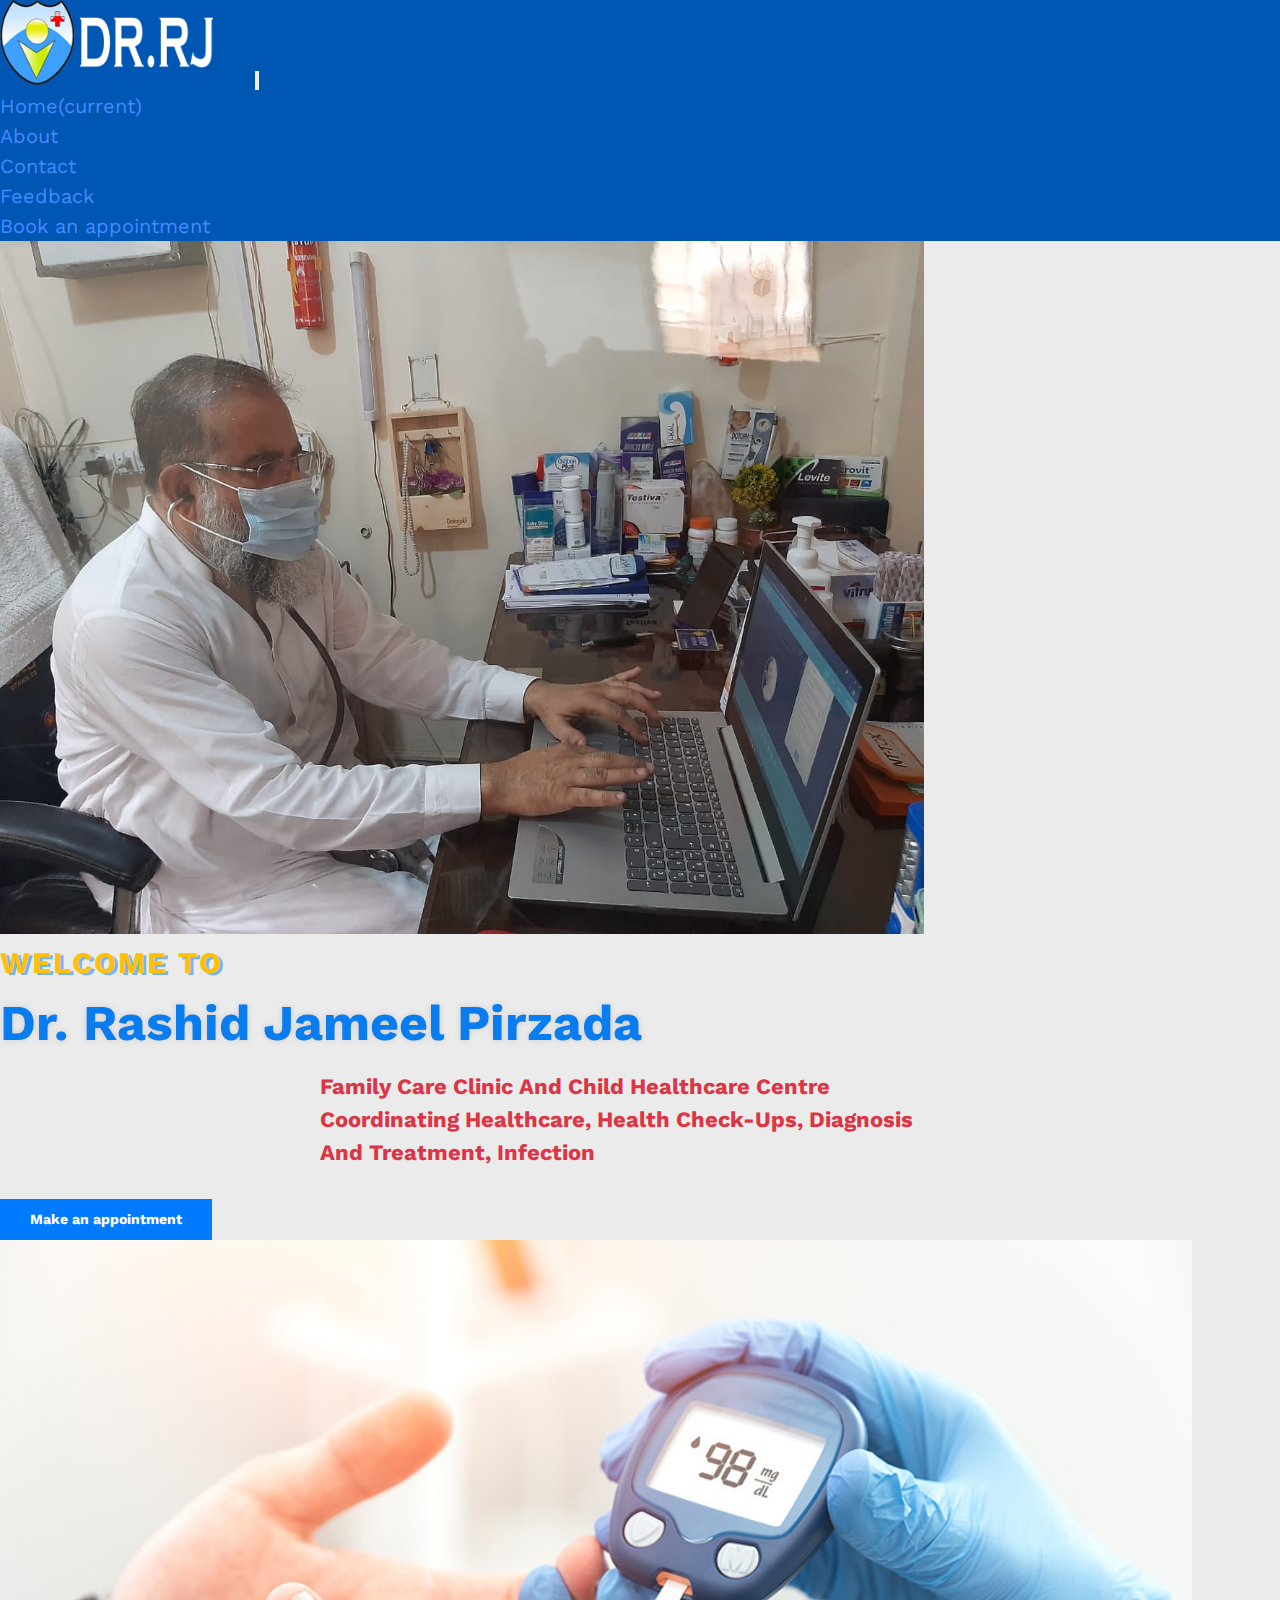
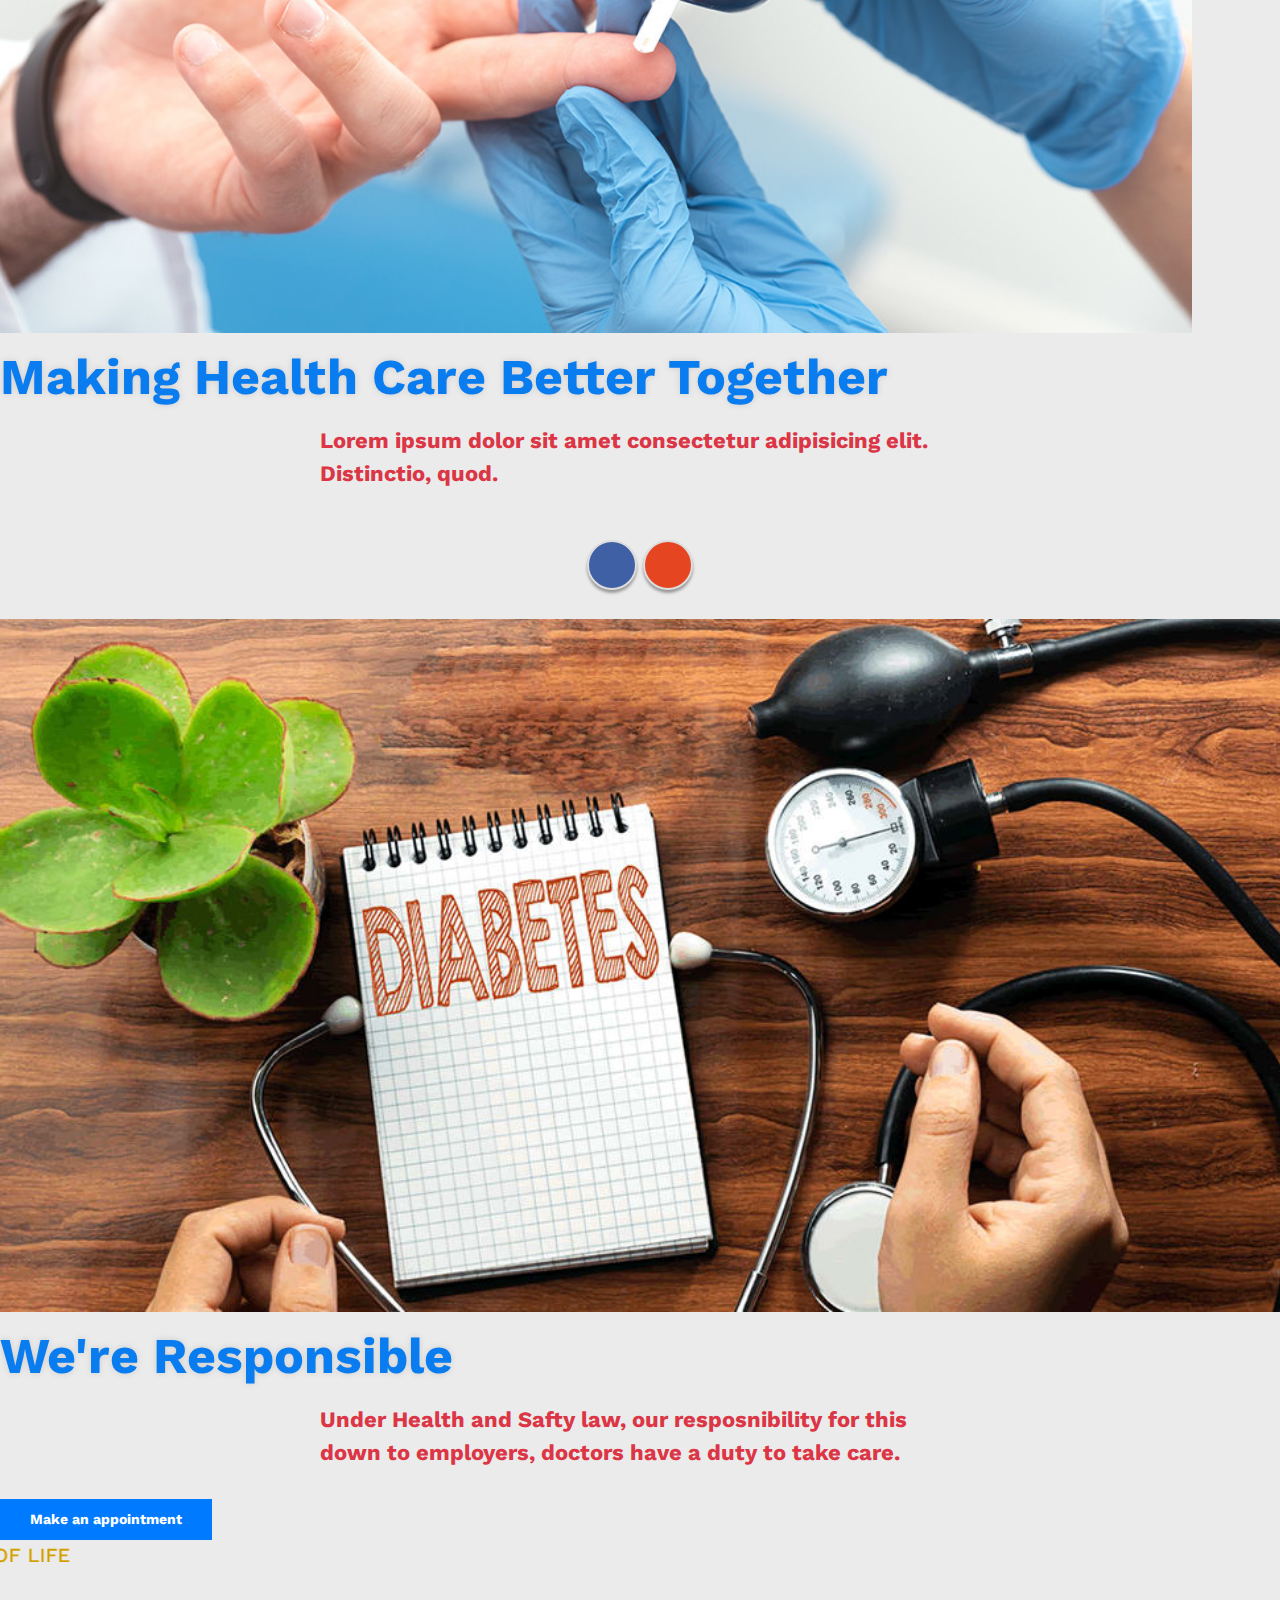
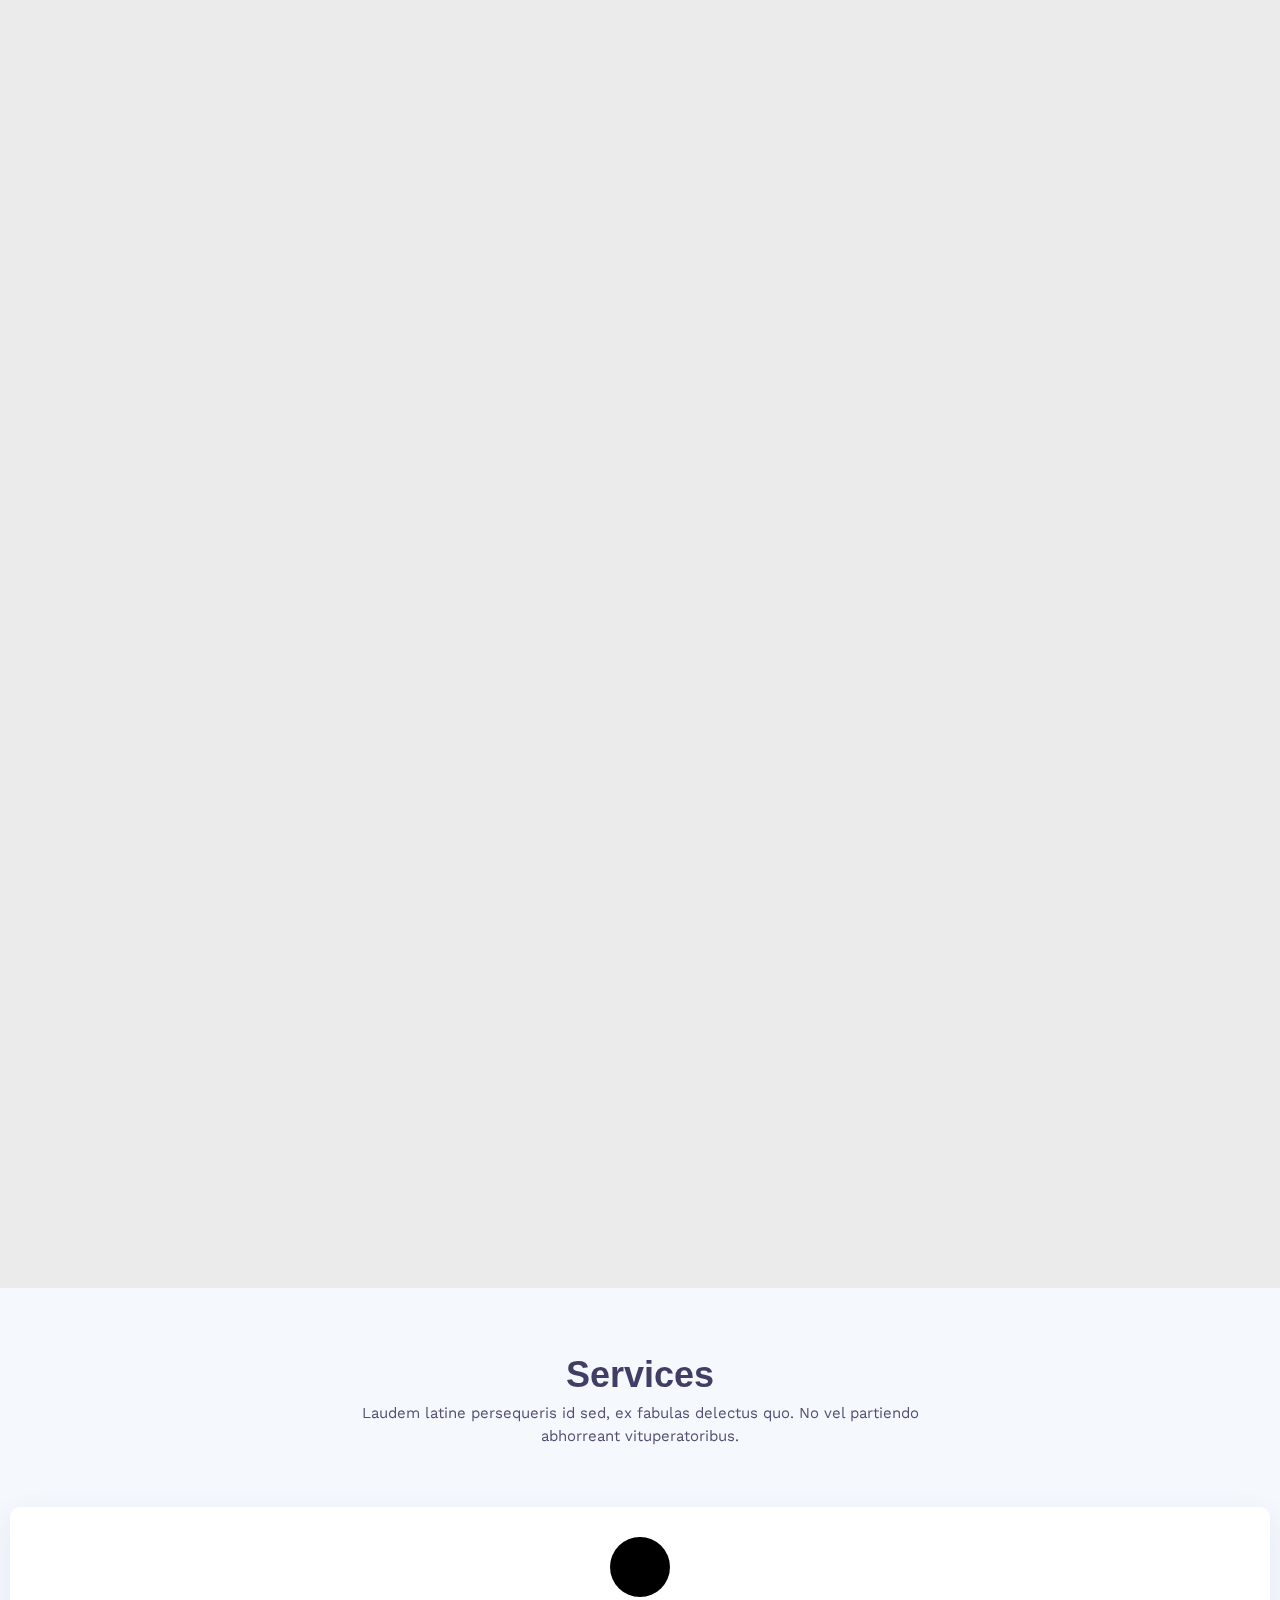
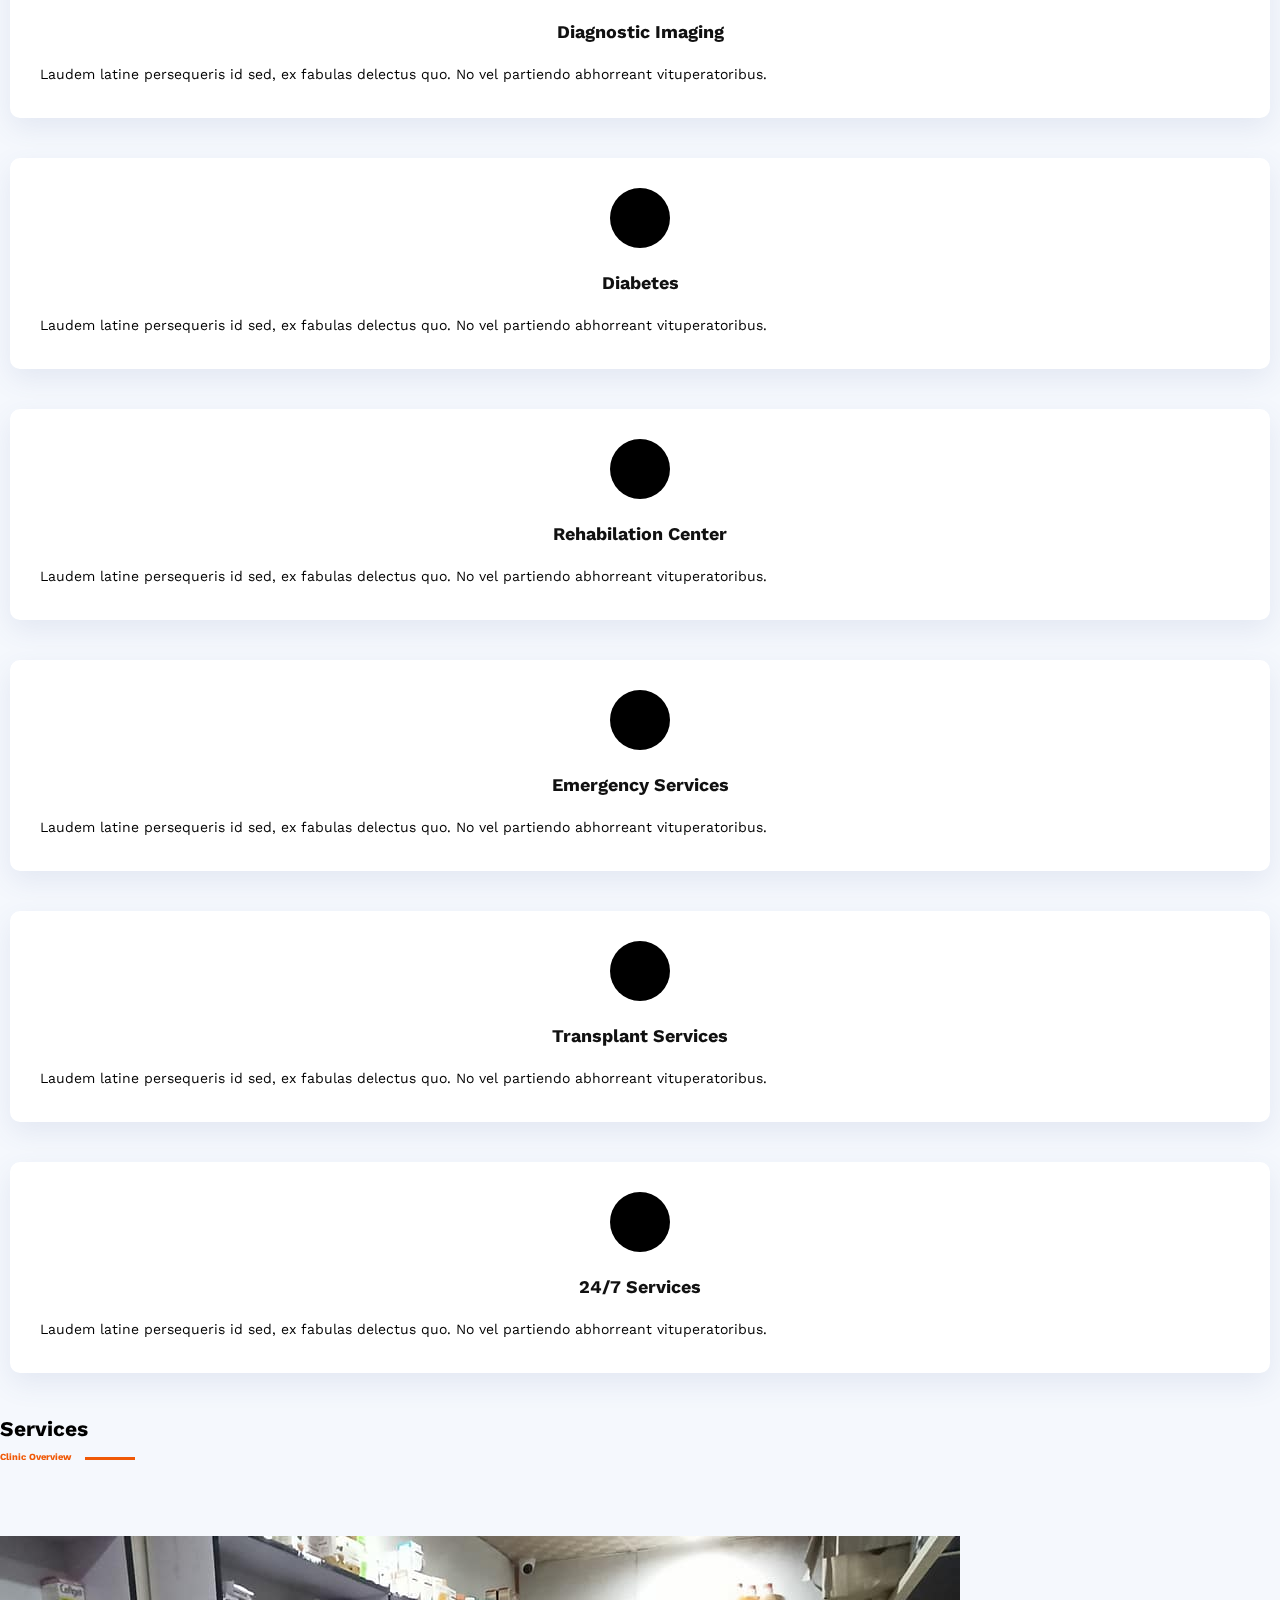
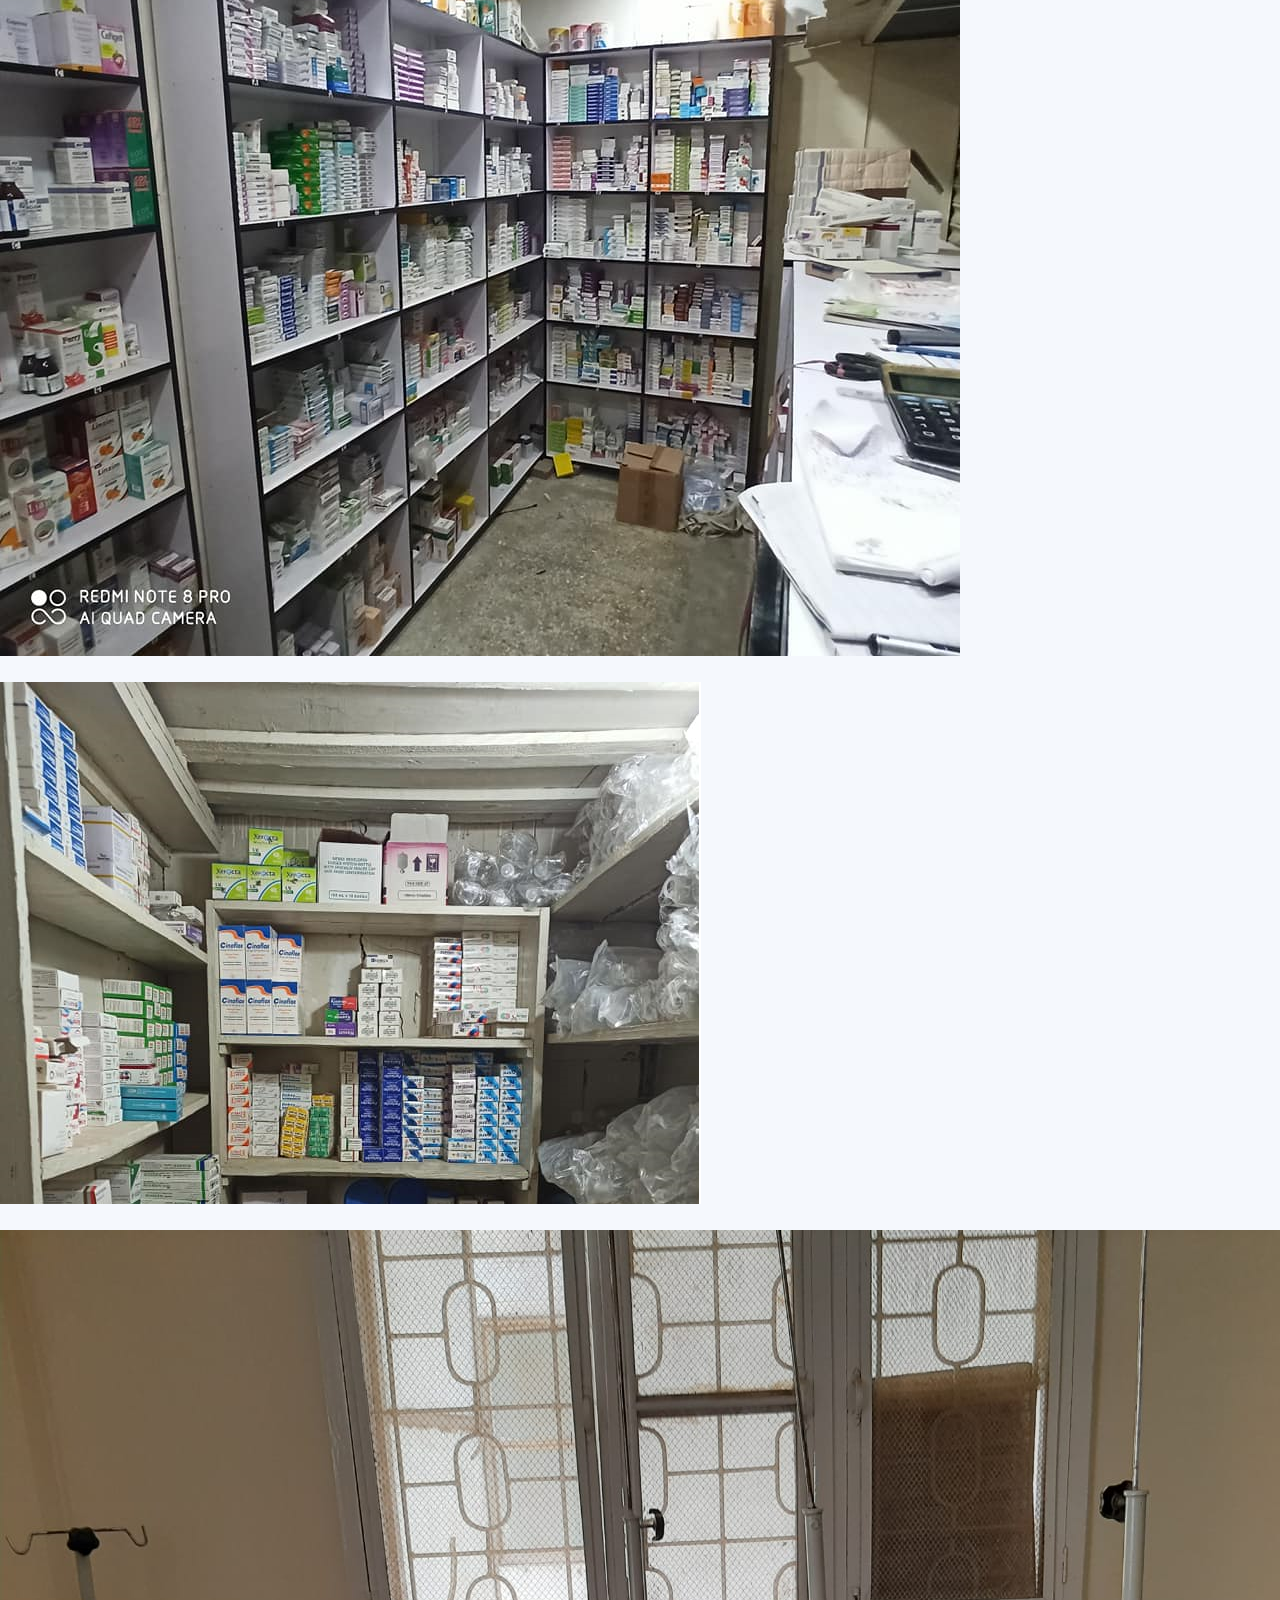
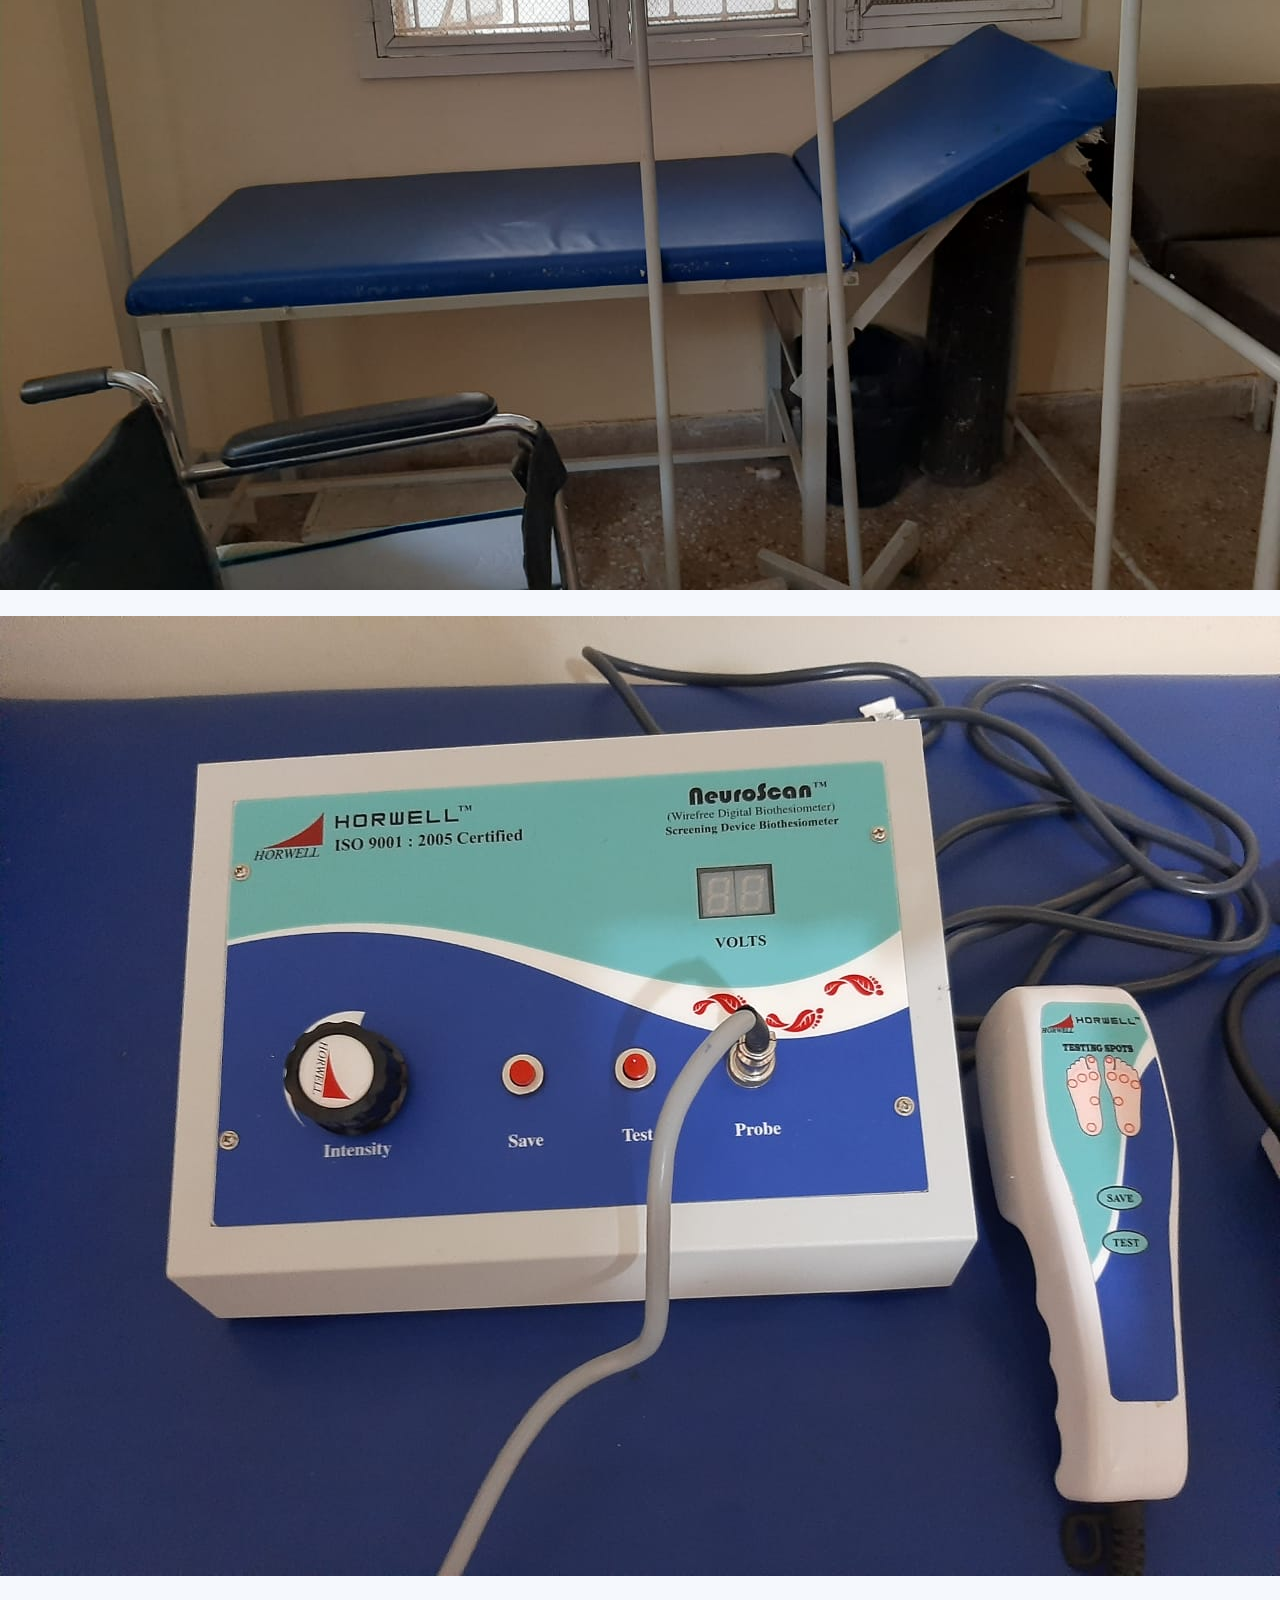
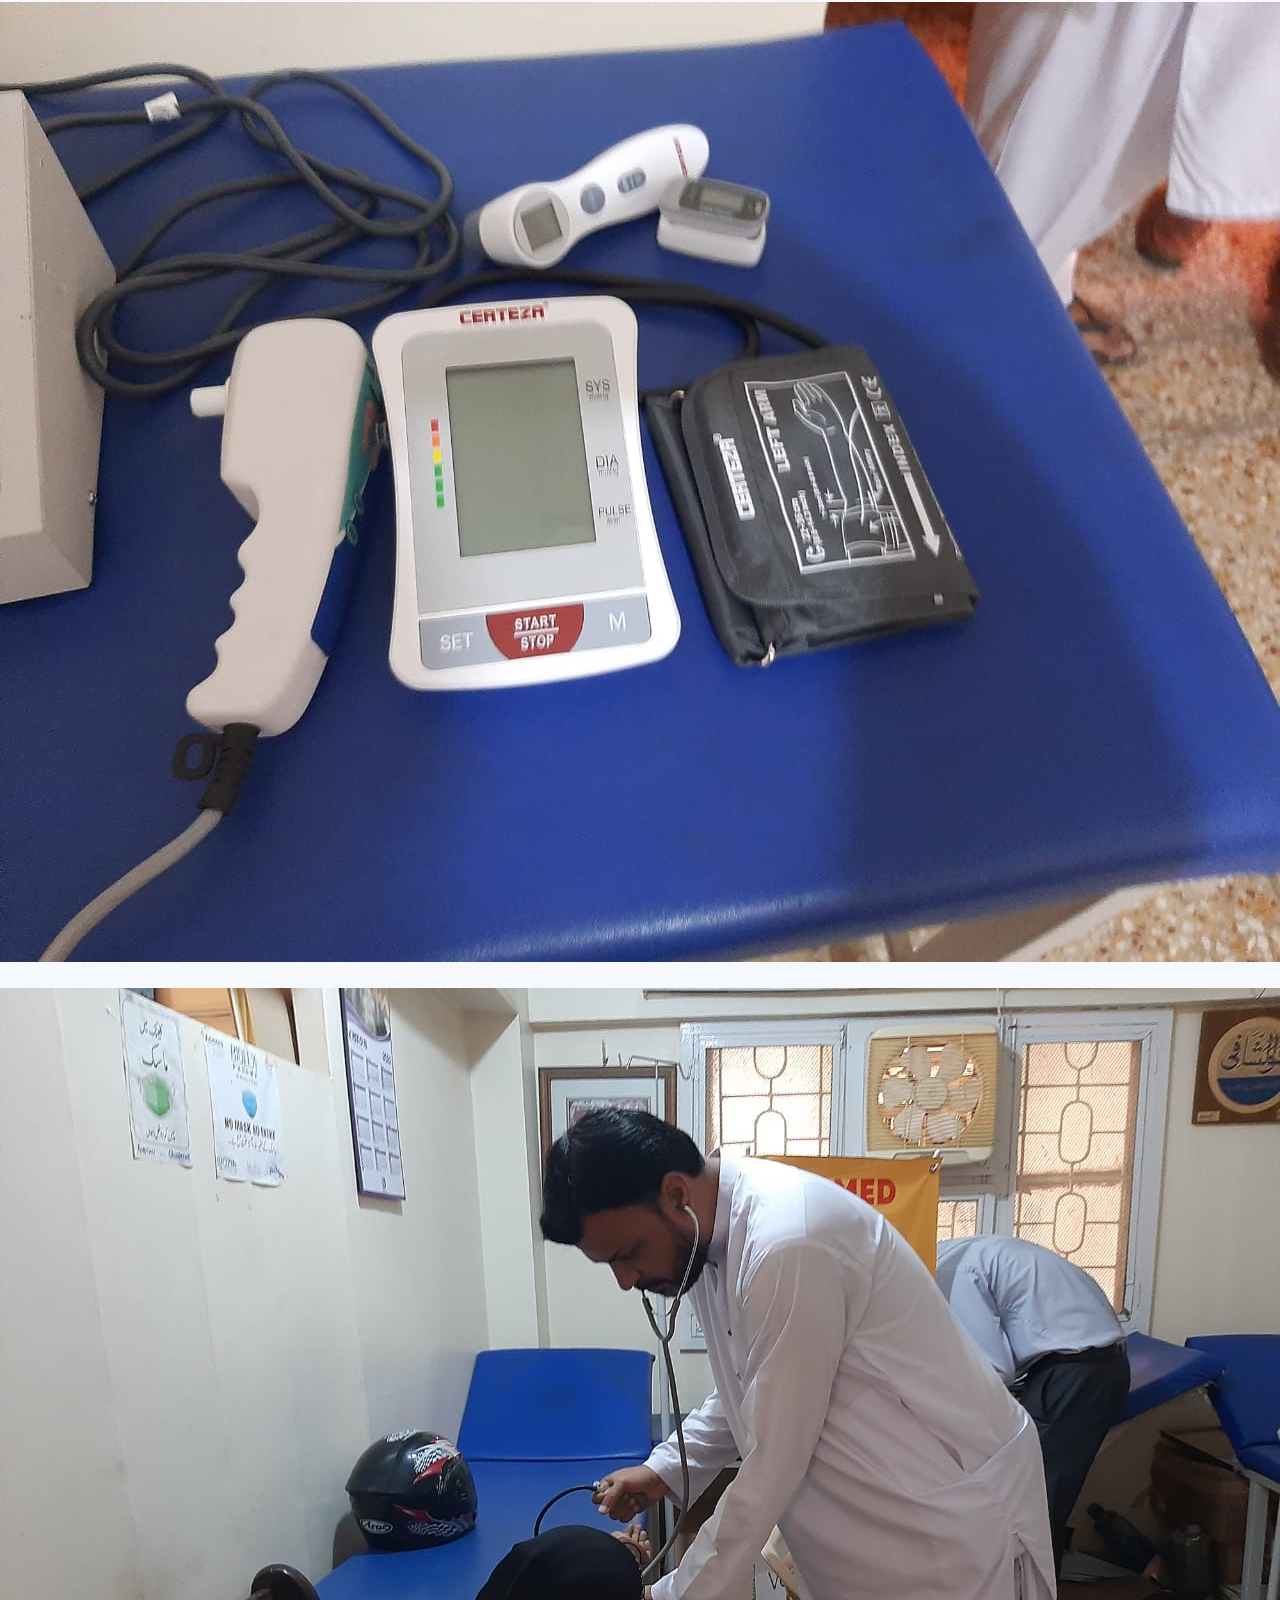
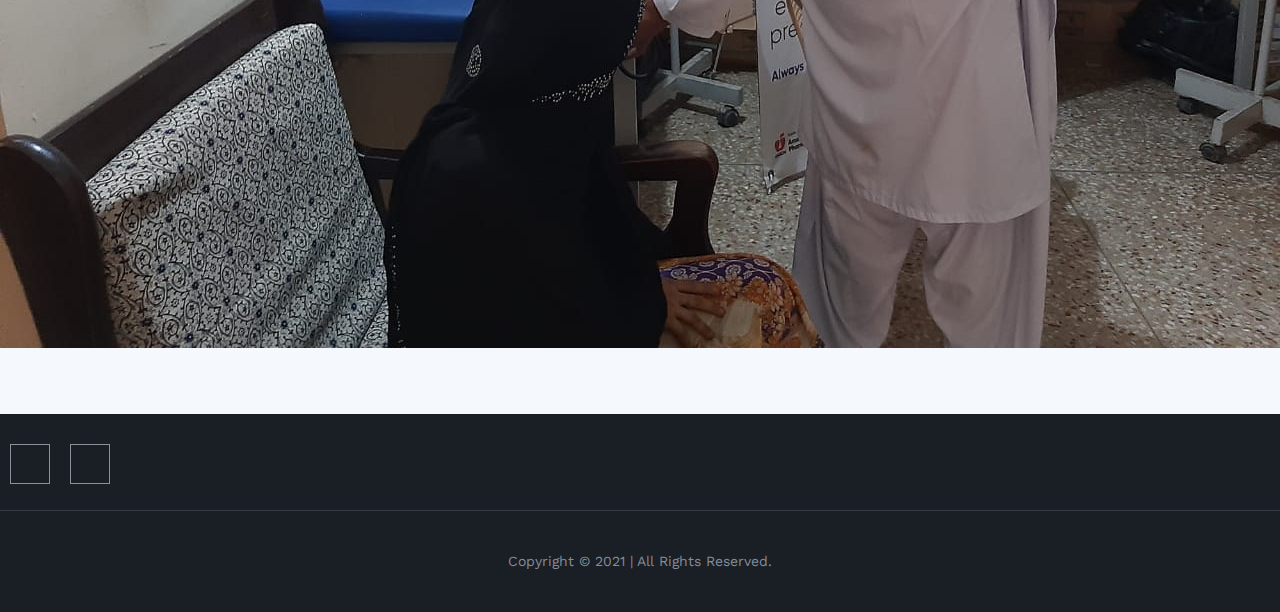
<file: index.html>
<!doctype html>
<html lang="en">
   <head>
      <!-- Required meta tags -->
      <meta charset="utf-8">
      <meta name="viewport" content="width=device-width, initial-scale=1, shrink-to-fit=no">
      <link rel="stylesheet" href="https://cdn.jsdelivr.net/npm/bootstrap@4.5.3/dist/css/bootstrap.min.css" integrity="sha384-TX8t27EcRE3e/ihU7zmQxVncDAy5uIKz4rEkgIXeMed4M0jlfIDPvg6uqKI2xXr2" crossorigin="anonymous">
      <link rel="stylesheet" href="https://pro.fontawesome.com/releases/v5.10.0/css/all.css" integrity="sha384-AYmEC3Yw5cVb3ZcuHtOA93w35dYTsvhLPVnYs9eStHfGJvOvKxVfELGroGkvsg+p" crossorigin="anonymous"/>
      <!-- font awesome -->
      <link rel="stylesheet" href="https://pro.fontawesome.com/releases/v5.10.0/css/all.css" integrity="sha384-AYmEC3Yw5cVb3ZcuHtOA93w35dYTsvhLPVnYs9eStHfGJvOvKxVfELGroGkvsg+p" crossorigin="anonymous"/>
      <!-- Animation -->
      <link href="https://unpkg.com/aos@2.3.1/dist/aos.css" rel="stylesheet">
      <!-- swiper -->
      <link rel="stylesheet" href="https://unpkg.com/swiper/swiper-bundle.min.css"/>
      <link rel="stylesheet" href="style2.css">
      <link rel="stylesheet" href="style.css">
      <link rel="stylesheet" href="footer.css">
      <title>Dr. RJ</title>
   </head>
   <body class="home_page">
      <section id="header">
         <main>
            <!--MDB Navbars-->
            <div class="container custom_container">
            <!--Navbar -->
            <nav class="navbar navbar-expand-lg navbar-dark purple lighten-1">
               <a class="navbar-brand" href="index.html">
               <img src="./img/new_rj_logo.png" alt="logo" class="img-fluid">
               </a>
               <button class="navbar-toggler" type="button" data-toggle="collapse" data-target="#navbarSupportedContent-5" aria-controls="navbarSupportedContent-5" aria-expanded="false" aria-label="Toggle navigation">
               <span class="navbar-toggler-icon"></span>
               </button>
               <div class="collapse navbar-collapse" id="navbarSupportedContent-5">
                  <ul class="navbar-nav mr-auto">
                     <!-- <li class="nav-item">
                        <a class="nav-link" href="#">Technology <span class="sr-only">(current)</span></a>
                        </li>
                        <li class="nav-item active">
                        <a class="nav-link" href="#">Gadgets</a>
                        </li>
                        <li class="nav-item">
                        <a class="nav-link" href="#">Laptops</a>
                        </li>
                        <li class="nav-item dropdown">
                        <a class="nav-link dropdown-toggle" id="navbarDropdownMenuLink-5" data-toggle="dropdown" aria-haspopup="true" aria-expanded="false">Phones 
                            </a>
                        <div class="dropdown-menu dropdown-purple" aria-labelledby="navbarDropdownMenuLink-5">
                            <a class="dropdown-item" href="#">Iphone</a>
                            <a class="dropdown-item" href="#">Android</a>
                            <a class="dropdown-item" href="#">Windows</a>
                        </div>
                        </li> -->
                  </ul>
                  <ul class="navbar-nav ml-auto nav-flex-icons">
                     <li class="nav-item active">
                        <a class="nav-link" href="index.html">Home<span class="sr-only">(current)</span></a>
                     </li>
                     <li class="nav-item">
                        <a class="nav-link" href="about.html">About</a>
                     </li>
                     <li class="nav-item">
                        <a class="nav-link" href="contact.html">Contact</a>
                     </li>
                     <li class="nav-item">
                        <a class="nav-link" href="feedback.html">Feedback</a>
                     </li>
                     <li class="nav-item">
                        <a class="nav-link" href="appointment.html">Book an appointment</a>
                     </li>
                  </ul>
               </div>
            </nav>
         </main>
      </section>
      <section id="section-one">
         <div class="container custom_container">
            <div class="row">
               <div class="col-md-12">
                  <div id="carouselExampleCaptions" class="carousel slide" data-ride="carousel">
                     <ol class="carousel-indicators">
                        <li data-target="#carouselExampleCaptions" data-slide-to="0" class="active"></li>
                        <li data-target="#carouselExampleCaptions" data-slide-to="1"></li>
                        <li data-target="#carouselExampleCaptions" data-slide-to="2"></li>
                     </ol>
                     <div class="carousel-inner">
                        <div class="carousel-item active">
                           <img src="./img/img4.jpeg" class="d-block w-100" alt="...">
                           <div class="carousel-caption d-none d-md-block">
                              <p class="welcome-sec-1">Welcome To</p>
                              <h2 class="sect1-dr-clinic">Dr. Rashid Jameel Pirzada</h2>
                              <h2 class="sec1-title-one">Family Care Clinic And Child Healthcare Centre Coordinating Healthcare, Health Check-Ups, Diagnosis And Treatment, Infection</h2>
                              <a href="appointment.html" class="btn appointment-btn">Make an appointment</a>
                           </div>
                        </div>
                        <div class="carousel-item">
                           <img src="./img/diabetes.jpeg" class="d-block w-100" alt="...">
                           <div class="carousel-caption d-none d-md-block">
                              <h2 class="sect1-dr-clinic">Making Health Care Better Together</h2>
                              <h2 class="sec1-title-one">
                              Lorem ipsum dolor sit amet consectetur adipisicing elit. Distinctio, quod.
                              <h2>
                              <div id="social">
                                 <a class="facebookBtn smGlobalBtn" href="https://www.facebook.com/Family-Care-Clinic-And-Child-Healthcare-Centre-102858034810116/" target="_blank"><i class="fab fa-facebook-f"></i></a>
                                 <a class="googleplusBtn smGlobalBtn" href="#"><i class="fab fa-google-plus-g"></i></a>
                              </div>
                           </div>
                        </div>
                        <div class="carousel-item">
                           <img src="./img/Double-Diabetes.jpg" class="d-block w-100" alt="...">
                           <div class="carousel-caption d-none d-md-block">
                              <h2 class="sect1-dr-clinic">We're Responsible</h2>
                              <h2 class="sec1-title-one">Under Health and Safty law, our resposnibility for this down to employers, doctors have a duty to take care.</h2>
                              <a href="appointment.html" class="btn appointment-btn">Make an appointment</a>
                           </div>
                        </div>
                     </div>
                     <!-- <a class="carousel-control-prev" href="#carouselExampleCaptions" role="button" data-slide="prev">
                        <span class="carousel-control-prev-icon" aria-hidden="true"></span>
                        <span class="sr-only">Previous</span>
                        </a>
                        <a class="carousel-control-next" href="#carouselExampleCaptions" role="button" data-slide="next">
                        <span class="carousel-control-next-icon" aria-hidden="true"></span>
                        <span class="sr-only">Next</span>
                        </a> -->
                  </div>
               </div>
               <!-- <div class="col-md-12">
                  <div class="sec-1-main-heading" data-aos="fade-right">
                    <p class="welcome-sec-1">Welcome To</p>
                    <h2 class="sect1-dr-clinic">Dr. Rashid Jameel Pirzada</h2>
                      <h2 class="sec1-title-one">Family Care Clinic And Child Healthcare Centre Coordinating Healthcare, Health Check-Ups, Diagnosis And Treatment, Infection</h2>
                      <a href="#!" class="btn appointment-btn" data-toggle="modal" data-target="#largeModal">Make an appointment</a>
                      
                  </div>
                  </div> -->
               <!-- <div class="col-md-6">
                  <div class="sec-1-img" data-aos="fade-left">
                      <img src="./img/Dr-R-img.png" alt="" class="img-fluid">
                  </div>
                  </div> -->
            </div>
         </div>
      </section>
      <marquee width="100%" direction="right" height="50px" class="marq">
         DEVEOTED TO IMPROVE THE QUALITY OF LIFE
      </marquee>
      <section id="tele_health">
         <div class="container">
            <div class="row">
               <div class="col-md-12">
                  <div class="tele_texts" data-aos="flip-left"
                  data-aos-easing="ease-out-cubic"
                  data-aos-duration="2000">
                     <h2>Welcome to <span>TELEHEALTH</span></h2>
                     <p class="tele_para">Lorem ipsum dolor sit amet consectetur adipisicing elit. Labore beatae explicabo recusandae minus voluptatem? Consectetur aut reprehenderit ipsa quisquam. Nulla enim debitis error at unde, nemo aut recusandae expedita rem?</p>
                  </div>
               </div>
            </div>
         </div>
      </section>
      <section id="about-sect" data-aos="fade-up">
         <div class="container">
            <div class="row">
               <div class="col-md-12">
                  <h2 class="all-title-text">About</h2>
               </div>
            </div>
            <div class="row">
               <div class="col-md-6">
                  <div class="about-img" data-aos="fade-down"
                     data-aos-easing="linear"
                     data-aos-duration="3000">
                     <img src="./img/about-2.jpeg" alt="" class="img-fluid" data-aos="fade-up"
                        data-aos-easing="linear"
                        data-aos-duration="3000">
                  </div>
               </div>
               <div class="col-md-6">
                  <div class="about-p">
                     <p>Dr. Rashid Jameel Pirzada is a consultant General Practitioner. He is having over 9 year(s) of experience in the field of General Practitioner and practices at Green Clinic Telemedicine Unit. Field of interest includes Coordinating Healthcare, Health Check-Ups, Diagnosis And Treatment, Infection, Nutrition Advice.</p>
                  </div>
               </div>
            </div>
         </div>
      </section>
      <section class="services section-bg" id="services">
         <div class="container">
            <header class="section-header">
               <h3>Services</h3>
               <p>Laudem latine persequeris id sed, ex fabulas delectus quo. No vel partiendo abhorreant vituperatoribus.</p>
            </header>
            <div class="row">
               <div class="col-md-6 col-lg-4">
                  <div class="box">
                     <div class="icon" style="background: #000;">
                        <i class="fas fa-eye" style="color: #c59c35; font-size: 35px; "></i>
                     </div>
                     <h4 class="title"><a href="">Diagnostic Imaging</a></h4>
                     <p class="description">Laudem latine persequeris id sed, ex fabulas delectus quo. No vel partiendo abhorreant vituperatoribus.</p>
                  </div>
               </div>
               <div class="col-md-6 col-lg-4">
                  <div class="box">
                     <div class="icon" style="background: #000;">
                        <i class="fas fa-stethoscope" style="color: #c59c35; font-size: 35px; "></i>
                     </div>
                     <h4 class="title"><a href="">Diabetes</a></h4>
                     <p class="description">Laudem latine persequeris id sed, ex fabulas delectus quo. No vel partiendo abhorreant vituperatoribus.</p>
                  </div>
               </div>
               <div class="col-md-6 col-lg-4">
                  <div class="box">
                     <div class="icon" style="background: #000;">
                        <i class="fas fa-medkit" style="color: #c59c35;font-size: 35px;"></i>
                     </div>
                     <h4 class="title"><a href="">Rehabilation Center</a></h4>
                     <p class="description">Laudem latine persequeris id sed, ex fabulas delectus quo. No vel partiendo abhorreant vituperatoribus.</p>
                  </div>
               </div>
               <div class="col-md-6 col-lg-4">
                  <div class="box">
                     <div class="icon" style="background: #000;">
                        <i class="fas fa-ambulance" style="color: #c59c35; font-size: 35px;"></i>
                     </div>
                     <h4 class="title"><a href="">Emergency Services</a></h4>
                     <p class="description">Laudem latine persequeris id sed, ex fabulas delectus quo. No vel partiendo abhorreant vituperatoribus.</p>
                  </div>
               </div>
               <div class="col-md-6 col-lg-4">
                  <div class="box">
                     <div class="icon" style="background: #000;">
                        <i class="fas fa-tint" style="color:#c59c35; font-size: 35px;"></i>
                     </div>
                     <h4 class="title"><a href="">Transplant Services</a></h4>
                     <p class="description">Laudem latine persequeris id sed, ex fabulas delectus quo. No vel partiendo abhorreant vituperatoribus.</p>
                  </div>
               </div>
               <div class="col-md-6 col-lg-4">
                  <div class="box">
                     <div class="icon" style="background: #000;">
                        <i class="far fa-clock" style="color: #c59c35; font-size: 35px;"></i>
                     </div>
                     <h4 class="title"><a href="">24/7 Services</a></h4>
                     <p class="description">Laudem latine persequeris id sed, ex fabulas delectus quo. No vel partiendo abhorreant vituperatoribus.</p>
                  </div>
               </div>
            </div>
            <div class="row">
               <div class="col-lg-12">
                  <section class="blog">
                     <div class="container">
                        <!-- header of section -->
                        <div class="blog-head text-center">
                           <h2>Services</h2>
                           <h6>Clinic Overview</h6>
                        </div>
                        <!-- blog items -->
                        <div class="row">
                           <div class="col-md-6 col-lg-4">
                              <div class="blog_item animated wow fadeIn">
                                 <img src="./img/service2.jpg" alt="">
                                 <div class="overlay top-overlay">
                                    <div class="text">Medical Store Service</div>
                                 </div>
                              </div>
                           </div>
                           <div class="col-md-6 col-lg-4">
                              <div class="blog_item animated wow fadeIn">
                                 <img src="./img/service01.png" alt="">
                                 <div class="overlay bottom-overlay">
                                    <div class="text">You can perchase all the medicines at a discounted price.</div>
                                 </div>
                              </div>
                           </div>
                           <div class="col-md-6 col-lg-4">
                              <div class="blog_item animated wow fadeIn">
                                 <img src="./img/service03.jpeg" alt="">
                                 <div class="overlay right-overlay">
                                    <div class="text">Telehealth Medical Store Services</div>
                                 </div>
                              </div>
                           </div>
                           <div class="col-md-6 col-lg-4">
                              <div class="blog_item animated wow fadeIn">
                                 <img src="./img/service3.jpeg" alt="">
                                 <div class="overlay left-overlay">
                                    <div class="text">We have restocked our pharmacy within the clinic in order to facilitate you.</div>
                                 </div>
                              </div>
                           </div>
                           <div class="col-md-6 col-lg-4">
                              <div class="blog_item animated wow fadeIn">
                                 <img src="./img/img9.jpeg" alt="">
                                 <div class="overlay fade-overlay">
                                    <div class="text">Telehealth Medical Store Services</div>
                                 </div>
                              </div>
                           </div>
                           <div class="col-md-6 col-lg-4">
                              <div class="blog_item animated wow fadeIn">
                                 <img src="./img/service5.jpeg" alt="">
                                 <div class="overlay title-overlay">
                                    <div class="text">Telehealth Medical Store Services</div>
                                 </div>
                              </div>
                           </div>
                        </div>
                     </div>
                  </section>
               </div>
            </div>
         </div>
      </section>

      <section class="contact-area" id="contact">
        <div class="container">
            <div class="row">
                <div class="col-lg-6 offset-lg-3">
                    <div class="contact-content text-center">

                        <div class="contact-social">
                            <ul>
                                <li><a class="hover-target" href="https://www.facebook.com/Family-Care-Clinic-And-Child-Healthcare-Centre-102858034810116/"><i class="fab fa-facebook-f"></i></a></li>
                                <li><a class="hover-target" href=""><i class="fab fa-google-plus-g"></i></a></li>
      
    
                            </ul>
                        </div>
                    </div>
                </div>
            </div>
        </div>
    </section>
    <!-- =============== 1.9 Contact Area End ====================-->
    <!-- =============== 1.9 Footer Area Start ====================-->
    <footer>
        <p>Copyright &copy; 2021 | All Rights Reserved.</p>
    </footer>
      <!-- <footer id="footer">
         <div class="container">
            <div class="row">
               <div class="col-md-4 col-lg-4 col-xl-4 col-sm-12 col-xs-12">
                  <div class="ft-logo">
                     <a href="#!">
                     <img src="./img/new_rj_logo.png" alt="logo" class="img-fluid">
                     </a>
                  </div>
               </div>
               <div class="col-md-4 col-lg-4 col-xl-4 col-sm-12 col-xs-12">
                  <div class="ft_inner">
                     <h4 class="ft_title">About</h4>
                     <a href="#about-sect">about us</a>
                     <h4 class="ft_title">Useful links</h4>
                     <a href="#services-sect">Services</a>
                  </div>
               </div>
               <div class="col-md-4 col-lg-4 col-xl-4 col-sm-12 col-xs-12">
                  <div class="ft_inner">
                     <h4 class="ft_title">Contact With Us</h4>
                     <h6>Email</h6>
                     <p>xyz@gmail.com</p>
                     <h6>Phone</h6>
                     <p>0322-2195600</p>
                  </div>
               </div>
            </div>
            <div class="row rw-2ft">
               <div class="col-md-4 col-lg-4 col-xl-4 col-sm-12 col-xs-12">
                  <div class="ft_inner">
                     <h4 class="ft_title">Appointment</h4>
                     <a href="#!">Book an appointment</a>
                  </div>
               </div>
               <div class="col-md-4 col-lg-4 col-xl-4 col-sm-12 col-xs-12">
                  <div class="ft-social">
                     <h4 class="ft_title">Social links</h4>
                     <a href="#!"><i class="fab fa-facebook"></i></a>
                     <a href="#!"><i class="fab fa-whatsapp-square"></i></a>
                     <a href="#!"><i class="fas fa-envelope"></i></a>
                  </div>
               </div>
               <div class="col-md-4 col-lg-4 col-xl-4 col-sm-12 col-xs-12">
                  <div class="ft-address">
                     <p><i class="fas fa-map-marker-alt"></i>
                        B-12/8, Jauhar Square, Gulistan-e-Jauhar, Karachi-75290
                     </p>
                  </div>
               </div>
            </div>
            <div class="row copy-right">
               <div class="col-md-12">
                  <p>&copy; Copyright 2021 </p>
               </div>
            </div>
         </div>
      </footer> -->
      <script src="https://code.jquery.com/jquery-3.5.1.slim.min.js" integrity="sha384-DfXdz2htPH0lsSSs5nCTpuj/zy4C+OGpamoFVy38MVBnE+IbbVYUew+OrCXaRkfj" crossorigin="anonymous"></script>
      <script src="https://cdn.jsdelivr.net/npm/bootstrap@4.5.3/dist/js/bootstrap.bundle.min.js" integrity="sha384-ho+j7jyWK8fNQe+A12Hb8AhRq26LrZ/JpcUGGOn+Y7RsweNrtN/tE3MoK7ZeZDyx" crossorigin="anonymous"></script>
      <script src="https://unpkg.com/aos@2.3.0/dist/aos.js"></script>
      <script>
         AOS.init({
         duration: 1200,
         })
      </script>
   </body>
</html>
</file>
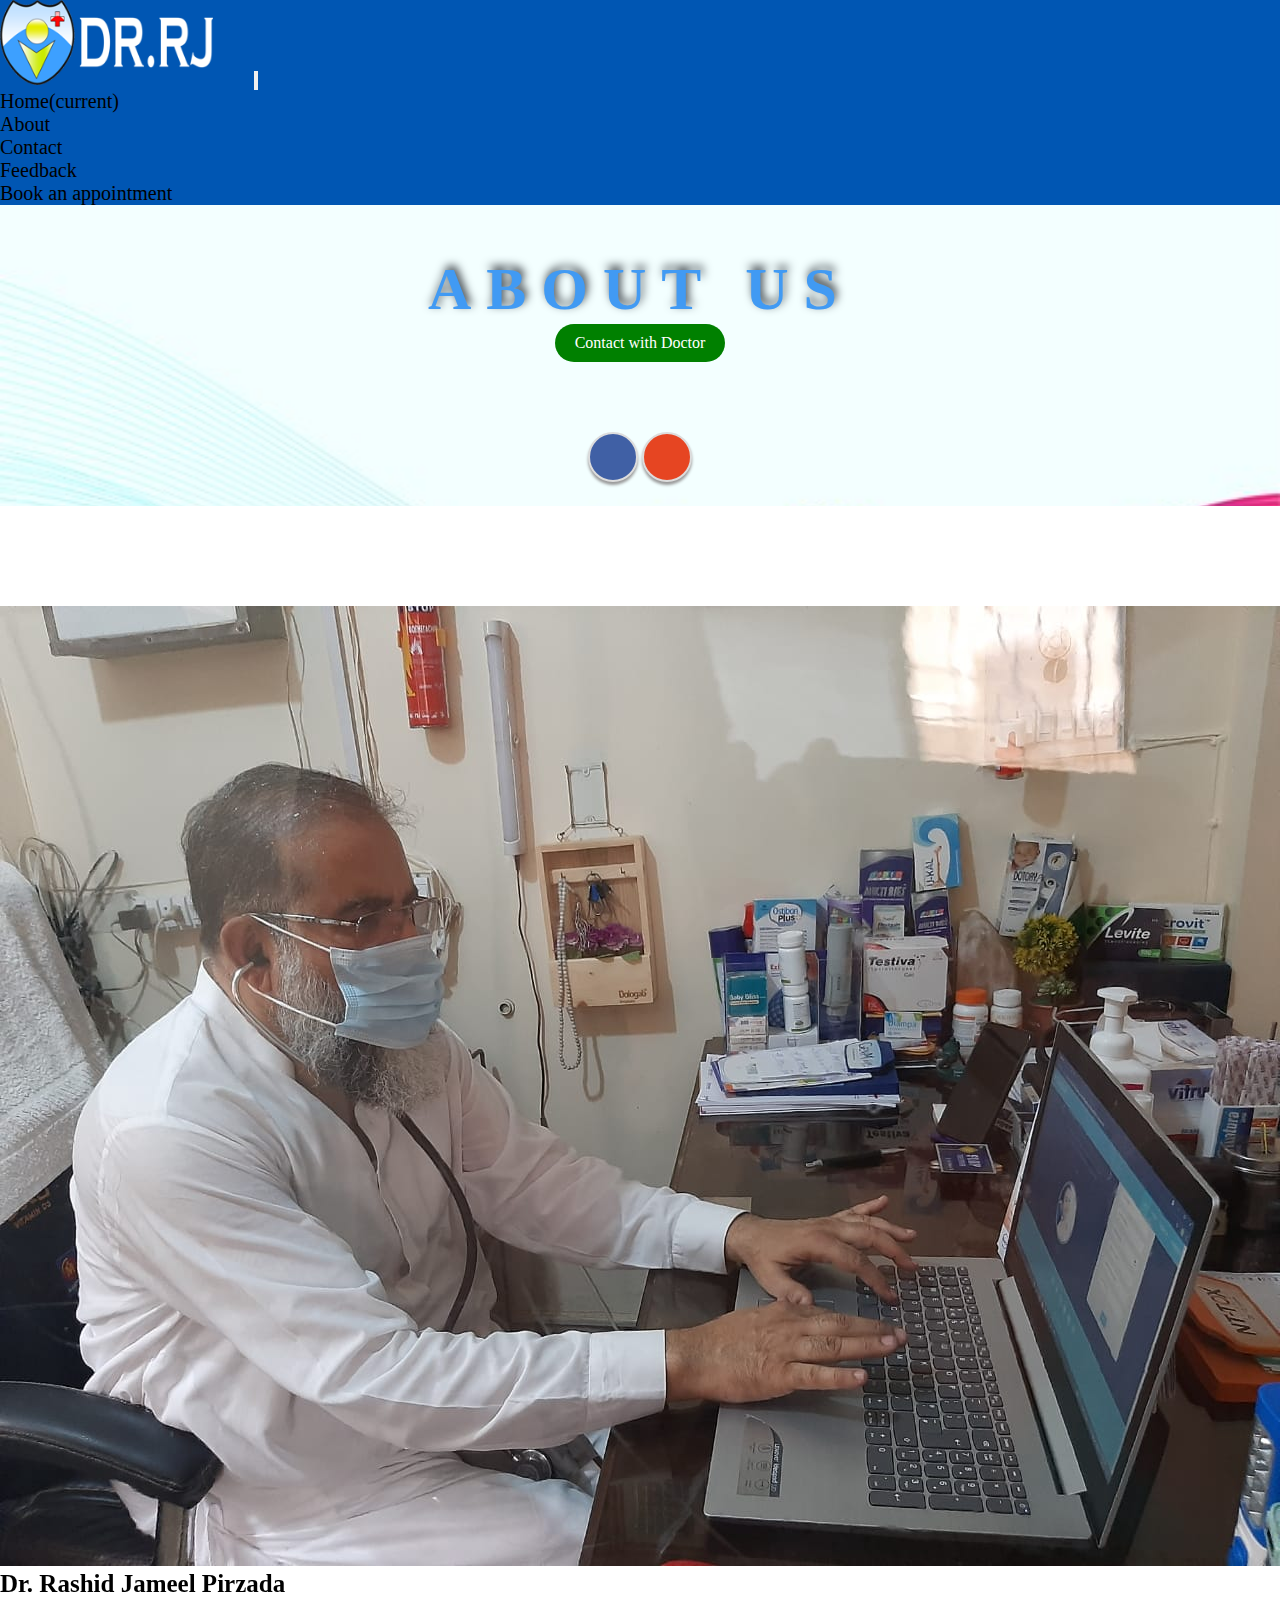
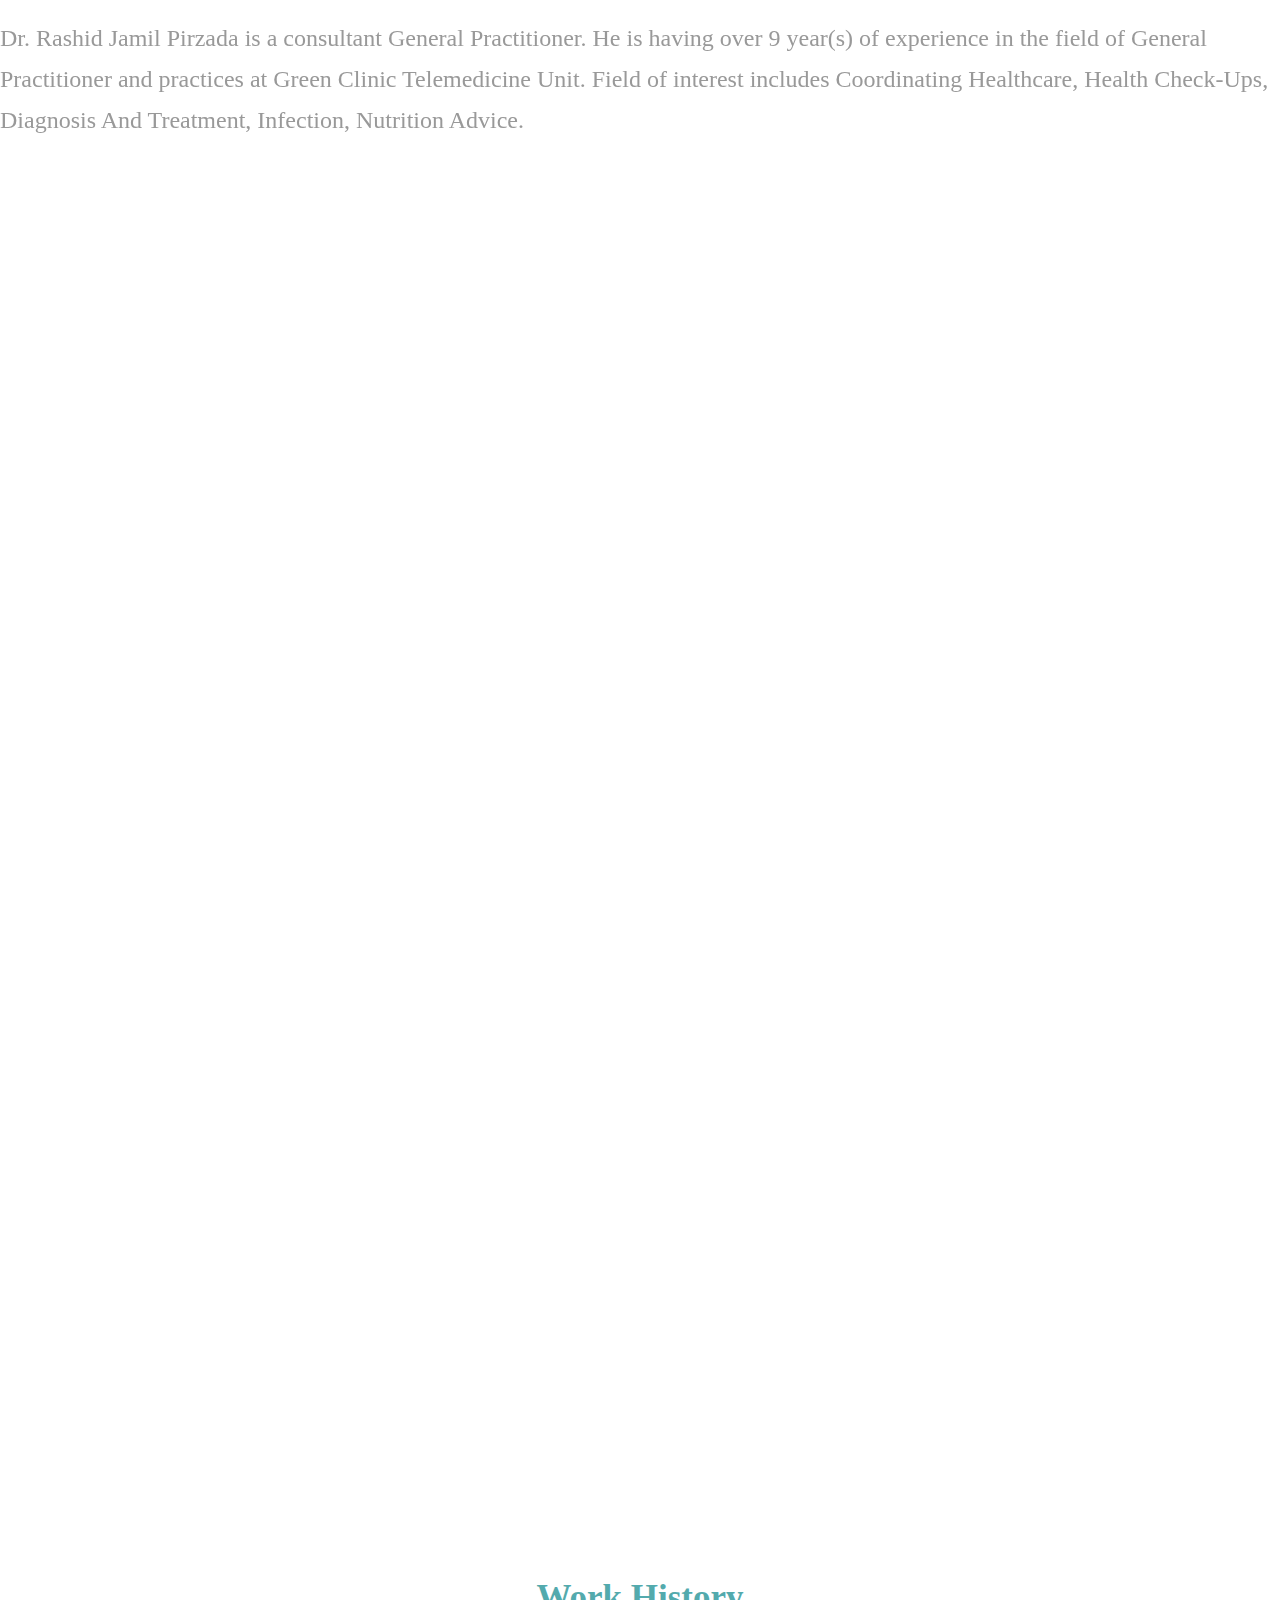
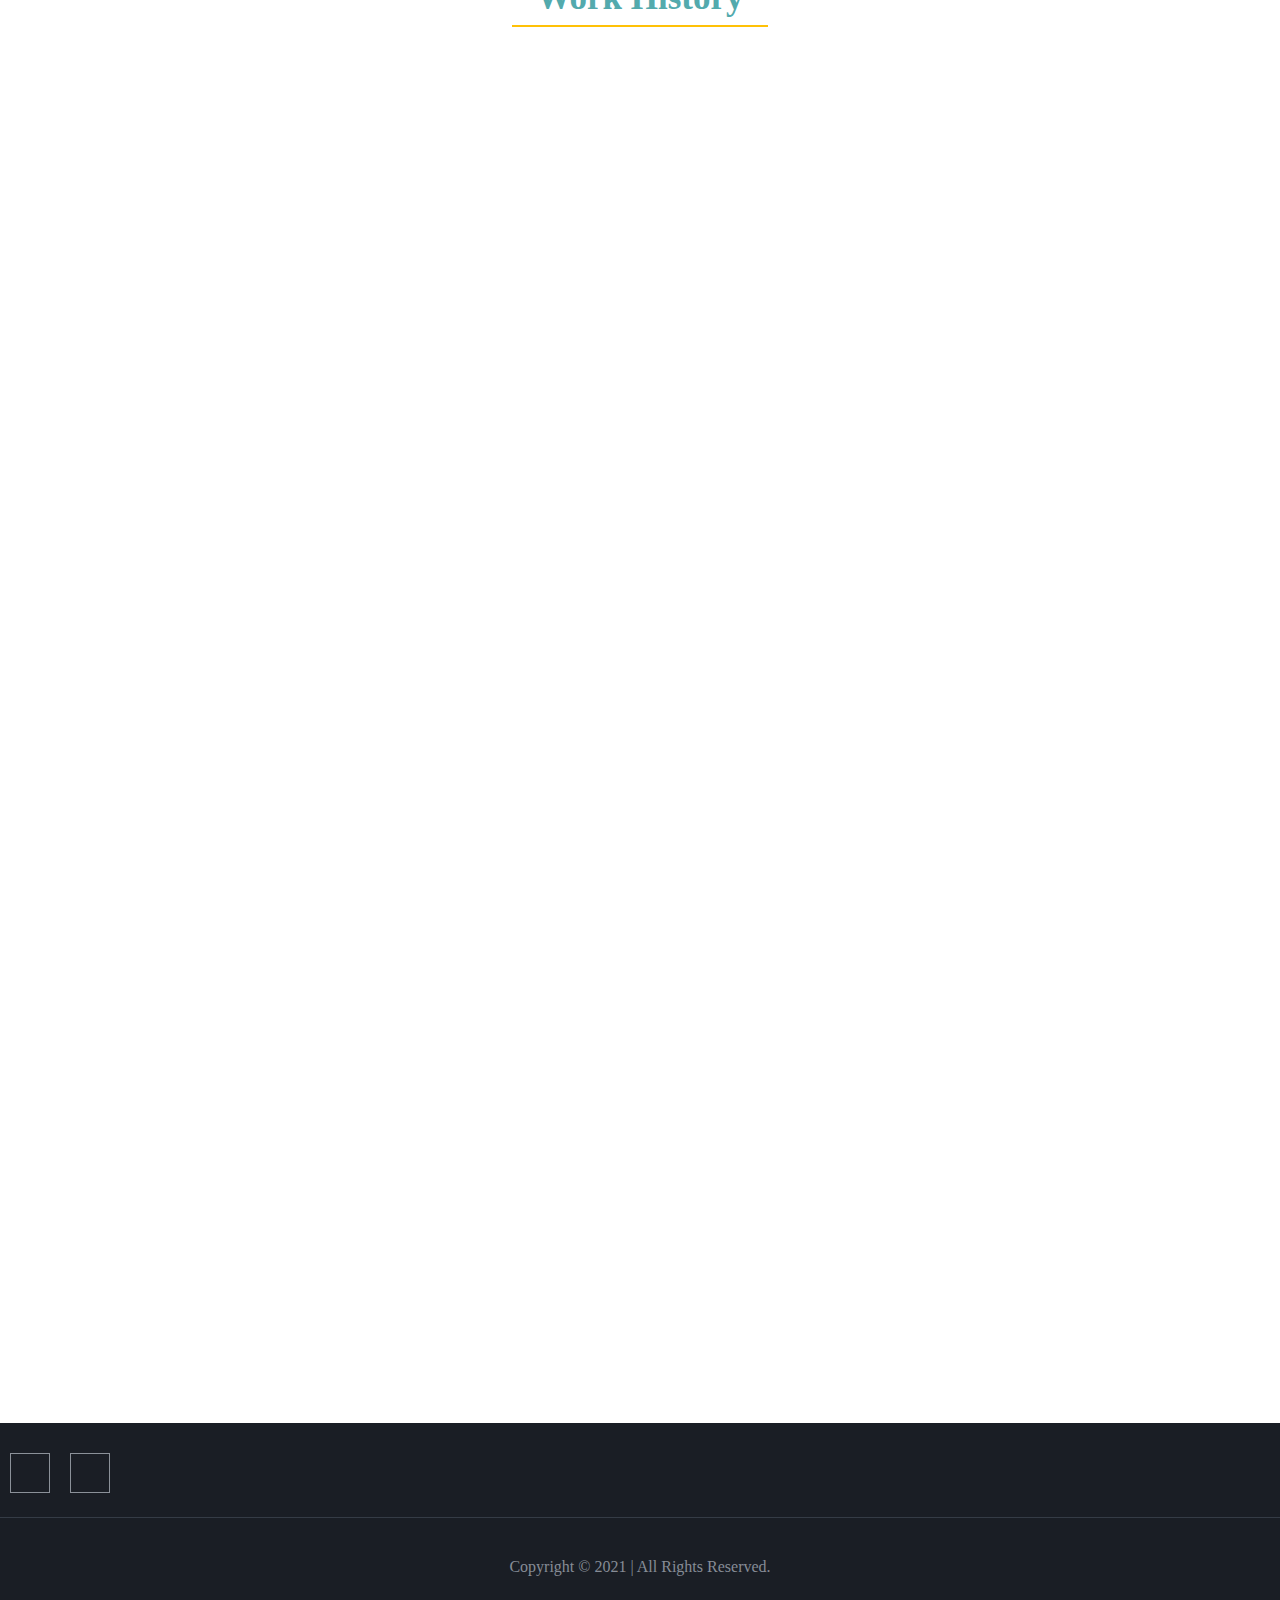
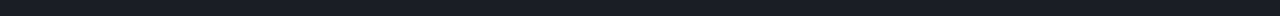
<file: about.html>
<!doctype html>
<html lang="en">
   <head>
      <!-- Required meta tags -->
      <meta charset="utf-8">
      <meta name="viewport" content="width=device-width, initial-scale=1, shrink-to-fit=no">
      <link rel="stylesheet" href="https://cdn.jsdelivr.net/npm/bootstrap@4.5.3/dist/css/bootstrap.min.css" integrity="sha384-TX8t27EcRE3e/ihU7zmQxVncDAy5uIKz4rEkgIXeMed4M0jlfIDPvg6uqKI2xXr2" crossorigin="anonymous">
      <link rel="stylesheet" href="https://pro.fontawesome.com/releases/v5.10.0/css/all.css" integrity="sha384-AYmEC3Yw5cVb3ZcuHtOA93w35dYTsvhLPVnYs9eStHfGJvOvKxVfELGroGkvsg+p" crossorigin="anonymous"/>
      <!-- font awesome -->
      <link rel="stylesheet" href="https://pro.fontawesome.com/releases/v5.10.0/css/all.css" integrity="sha384-AYmEC3Yw5cVb3ZcuHtOA93w35dYTsvhLPVnYs9eStHfGJvOvKxVfELGroGkvsg+p" crossorigin="anonymous"/>
      <!-- Animation -->
      <link href="https://unpkg.com/aos@2.3.1/dist/aos.css" rel="stylesheet">
      <!-- swiper -->
      <link rel="stylesheet" href="https://unpkg.com/swiper/swiper-bundle.min.css"/>
      <link rel="stylesheet" href="style.css">
      <link rel="stylesheet" href="styleabout.css">
      <title>Dr. RJ</title>
   </head>
   <body class="about_page">
      <section id="header">
         <main>
            <!--MDB Navbars-->
            <div class="container custom_container">
            <!--Navbar -->
            <nav class="navbar navbar-expand-lg navbar-dark purple lighten-1">
               <a class="navbar-brand" href="index.html">
               <img src="./img/new_rj_logo.png" alt="logo" class="img-fluid">
               </a>
               <button class="navbar-toggler" type="button" data-toggle="collapse" data-target="#navbarSupportedContent-5" aria-controls="navbarSupportedContent-5" aria-expanded="false" aria-label="Toggle navigation">
               <span class="navbar-toggler-icon"></span>
               </button>
               <div class="collapse navbar-collapse" id="navbarSupportedContent-5">
                  <ul class="navbar-nav mr-auto">
                     <!-- <li class="nav-item">
                        <a class="nav-link" href="#">Technology <span class="sr-only">(current)</span></a>
                        </li>
                        <li class="nav-item active">
                        <a class="nav-link" href="#">Gadgets</a>
                        </li>
                        <li class="nav-item">
                        <a class="nav-link" href="#">Laptops</a>
                        </li>
                        <li class="nav-item dropdown">
                        <a class="nav-link dropdown-toggle" id="navbarDropdownMenuLink-5" data-toggle="dropdown" aria-haspopup="true" aria-expanded="false">Phones 
                            </a>
                        <div class="dropdown-menu dropdown-purple" aria-labelledby="navbarDropdownMenuLink-5">
                            <a class="dropdown-item" href="#">Iphone</a>
                            <a class="dropdown-item" href="#">Android</a>
                            <a class="dropdown-item" href="#">Windows</a>
                        </div>
                        </li> -->
                  </ul>
                  <ul class="navbar-nav ml-auto nav-flex-icons">
                     <li class="nav-item">
                        <a class="nav-link" href="index.html">Home<span class="sr-only">(current)</span></a>
                     </li>
                     <li class="nav-item active">
                        <a class="nav-link" href="about.html">About</a>
                     </li>
                     <li class="nav-item">
                        <a class="nav-link" href="contact.html">Contact</a>
                     </li>
                     <li class="nav-item">
                        <a class="nav-link" href="feedback.html">Feedback</a>
                     </li>
                     <li class="nav-item">
                        <a class="nav-link" href="appointment.html">Book an appointment</a>
                     </li>
                  </ul>
               </div>
            </nav>
         </main>
      </section>

      <section id="about_hero_sect">
        <div class="container">
          <div class="row">
            <div class="col-lg-12">
              <div class="text-box">
                <h1 class="heading-primary">
                 <span class="heading-primary-main">About Us</span>
                 </h1>
                 <a href="contact.html" class="btn about_contact">Contact with Doctor</a>
                </div>
                <div id="social">
                  <a class="facebookBtn smGlobalBtn" href="https://www.facebook.com/Family-Care-Clinic-And-Child-Healthcare-Centre-102858034810116/" target="_blank"><i class="fab fa-facebook-f"></i></a>
                  <a class="googleplusBtn smGlobalBtn" href="#" ><i class="fab fa-google-plus-g"></i></a>
            </div>
          </div>
        </div>
      </section>
      <section class="about" id="about">
         <div class="container">
            <!-- <div class="heading text-center">
               <h2>About</h2>
            </div> -->
            <div class="row">
               <div class="col-lg-6" data-aos="fade-up"
               data-aos-duration="3000">
                  <img src="./img/img4.jpeg" alt="about" class="img-fluid" width="100%">
               </div>
               <div class="col-lg-6" data-aos="fade-left"
               data-aos-anchor="#example-anchor"
               data-aos-offset="500"
               data-aos-duration="500">
                  <h3>Dr. Rashid Jameel Pirzada </h3>
                  <p>Dr. Rashid Jamil Pirzada is a consultant General Practitioner. He is having over 9 year(s) of experience in the field of General Practitioner and practices at Green Clinic Telemedicine Unit. Field of interest includes Coordinating Healthcare, Health Check-Ups, Diagnosis And Treatment, Infection, Nutrition Advice.</p>
               </div>
            </div>
            <div class="row about_sec_rw2">
               <div class="col-lg-6">
                  <div class="row" data-aos="zoom-out-down">
                     <div class="col-md-6">
                        <h4>
                           <i class="far fa-star"></i>M.B.B.S
                        </h4>
                     </div>
                     <div class="col-md-6">
                        <h4>
                           <i class="far fa-star"></i>
                           Specialist in Diabetes
                        </h4>
                     </div>
                     <div class="col-md-6">
                        <h4>
                           <i class="far fa-star"></i>Children Specialist
                        </h4>
                     </div>
                     <div class="col-md-6">
                        <h4>
                           <i class="far fa-star"></i>Telehealth Care
                        </h4>
                     </div>
                     <div class="col-md-6">
                        <h4>
                           <i class="far fa-star"></i>Family Health Care
                        </h4>
                     </div>
                     <!-- <div class="col-md-6">
                        <h4>
                            <i class="far fa-star"></i>
                            Speed And Flexibility</h4>
                        </div> -->
                  </div>
                  <div class="col-md-6">
                    <div class="about-li" data-aos="fade-up"
                    data-aos-duration="3000">
                        <p>Experience</p>
                        <ul>
                            <li>Family physician and specialist in childhood diseases</li>
                            <li>Ex. Medical Officer Govt. of Sindh Health Dept, Karachi</li>
                            <li>Ex. Medical Officer JinahHospital, Karachi</li>
                            <li>Ex. Medical Officer Baqai Hospital, Karachi</li>
                        </ul>
                    </div>
                  </div>
               </div>
               <div class="col-lg-6">
                  <img data-aos="zoom-in-right" src="./img/about-2.jpeg" alt="about" class="img-fluid" width="100%">
               </div>
            </div>
         </div>
      </section>

      <section id="work_history">
        <div class="container">
          <h2 class="work_title">Work History</h2>
          <div class="row work_history">
            <div data-aos="zoom-in" class="col-md-6 all_wk_img">
              <div class="row">
                <div class="col-md-6">
                  <img src="./img/service01.png" alt="" class="img-fluid">
                </div>
                <div class="col-md-6">
                  <img src="./img/service2.jpg" alt="" class="img-fluid">
                </div>
              </div>
            </div>
            <div class="col-md-6" data-aos="zoom-out-left">
              <p class="work_para">Doctor's on demand's TELEHEALTH service does not just help you out when you are at your sickest, but also when you are at your busiest.</p>
            </div>

          </div>
        </div>
      </section>

    <section class="contact-area" id="contact">
        <div class="container">
            <div class="row">
                <div class="col-lg-6 offset-lg-3">
                    <div class="contact-content text-center">

                        <div class="contact-social">
                            <ul>
                                <li><a class="hover-target" href="https://www.facebook.com/Family-Care-Clinic-And-Child-Healthcare-Centre-102858034810116/"><i class="fab fa-facebook-f"></i></a></li>
                                <li><a class="hover-target" href=""><i class="fab fa-google-plus-g"></i></a></li>
      
    
                            </ul>
                        </div>
                    </div>
                </div>
            </div>
        </div>
    </section>
    <!-- =============== 1.9 Contact Area End ====================-->
    <!-- =============== 1.9 Footer Area Start ====================-->
    <footer>
        <p>Copyright &copy; 2021 | All Rights Reserved.</p>
    </footer>
     
      <!-- Optional JavaScript; choose one of the two! -->
      <!-- Option 1: jQuery and Bootstrap Bundle (includes Popper) -->
      <script src="https://unpkg.com/swiper/swiper-bundle.min.js"></script>
      <script src="https://code.jquery.com/jquery-3.5.1.slim.min.js" integrity="sha384-DfXdz2htPH0lsSSs5nCTpuj/zy4C+OGpamoFVy38MVBnE+IbbVYUew+OrCXaRkfj" crossorigin="anonymous"></script>
      <script src="https://cdn.jsdelivr.net/npm/bootstrap@4.5.3/dist/js/bootstrap.bundle.min.js" integrity="sha384-ho+j7jyWK8fNQe+A12Hb8AhRq26LrZ/JpcUGGOn+Y7RsweNrtN/tE3MoK7ZeZDyx" crossorigin="anonymous"></script>
      <script src="https://unpkg.com/aos@2.3.0/dist/aos.js"></script>
      <script>
         AOS.init({
         duration: 1200,
         })
      </script>
   </body>
</html>
</file>
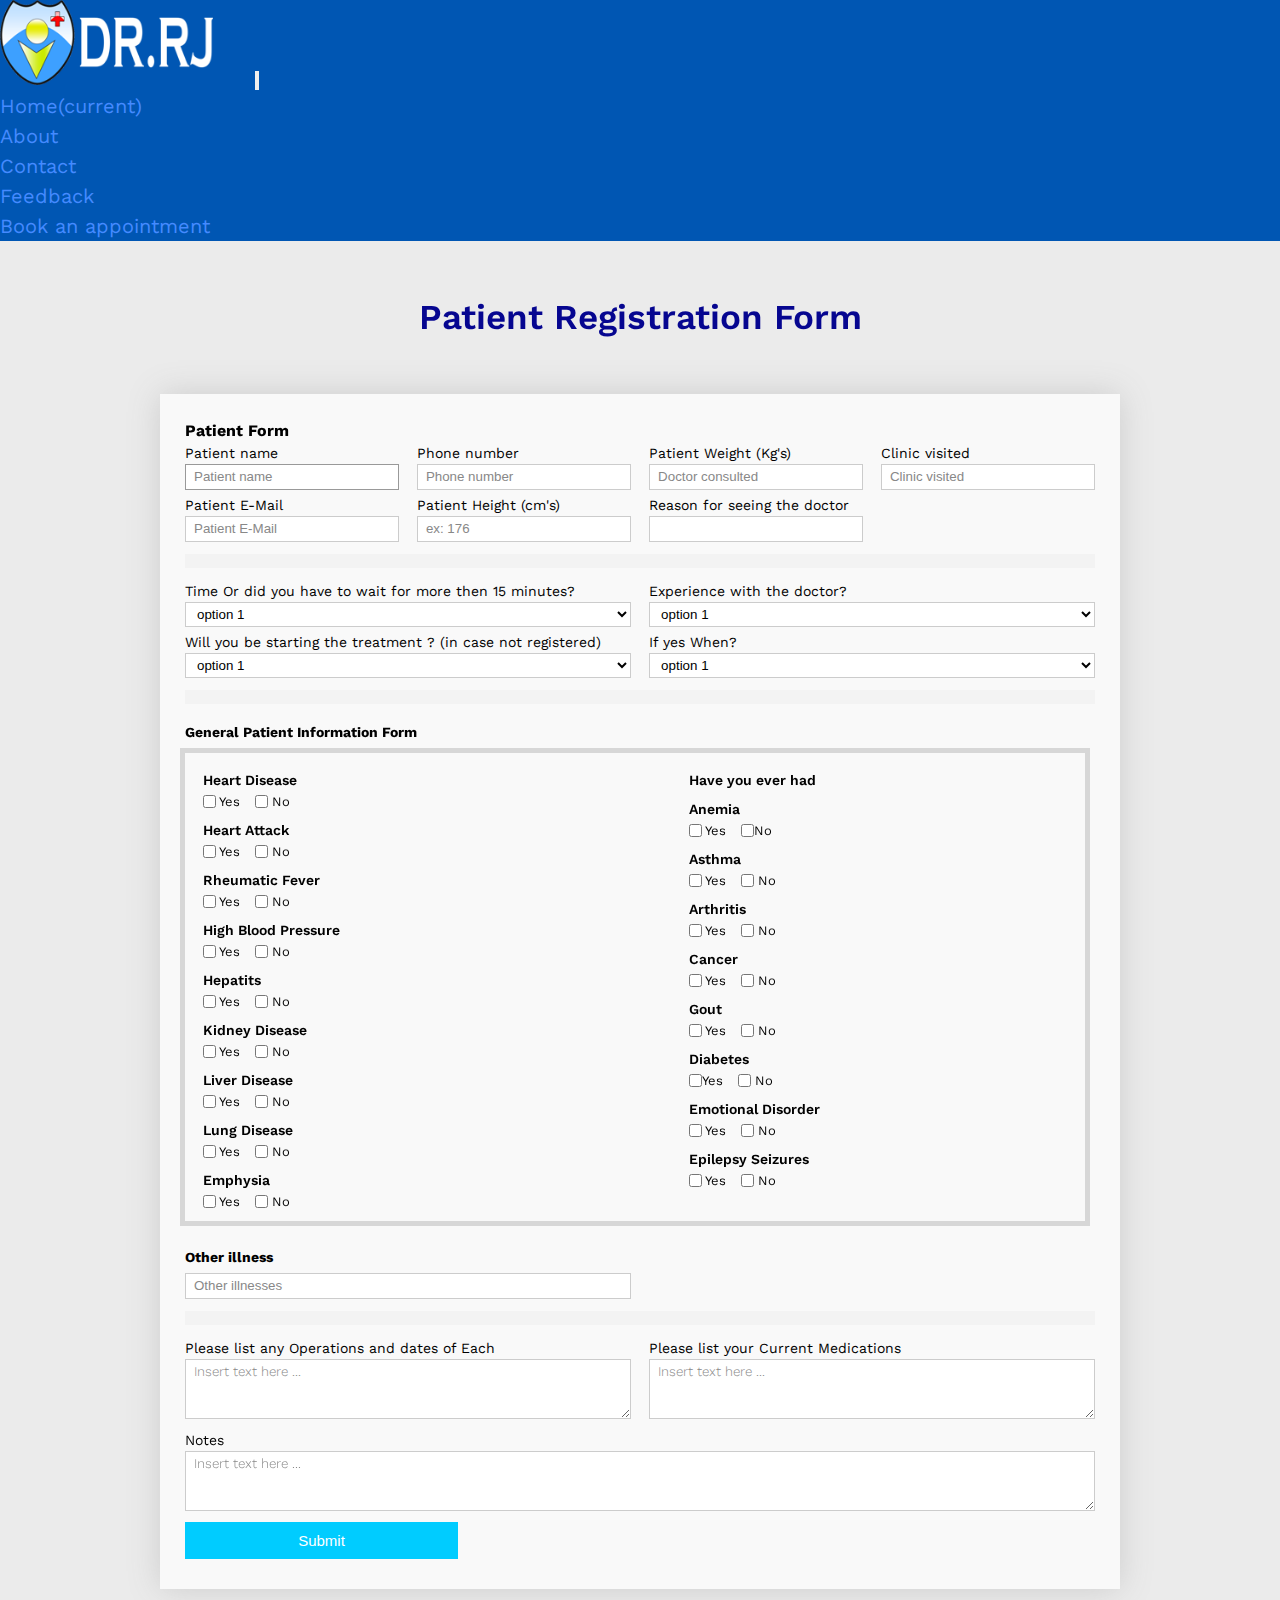
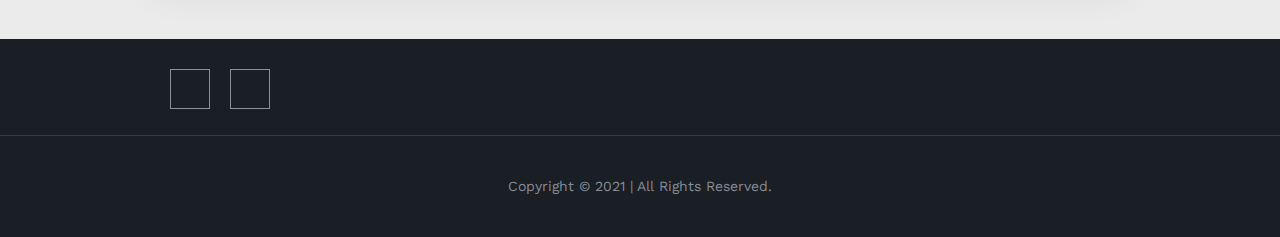
<file: appointment.html>
<!doctype html>
<html lang="en">
   <head>
      <!-- Required meta tags -->
      <meta charset="utf-8">
      <meta name="viewport" content="width=device-width, initial-scale=1, shrink-to-fit=no">
      <link rel="stylesheet" href="https://cdn.jsdelivr.net/npm/bootstrap@4.5.3/dist/css/bootstrap.min.css" integrity="sha384-TX8t27EcRE3e/ihU7zmQxVncDAy5uIKz4rEkgIXeMed4M0jlfIDPvg6uqKI2xXr2" crossorigin="anonymous">
      <link rel="stylesheet" href="https://pro.fontawesome.com/releases/v5.10.0/css/all.css" integrity="sha384-AYmEC3Yw5cVb3ZcuHtOA93w35dYTsvhLPVnYs9eStHfGJvOvKxVfELGroGkvsg+p" crossorigin="anonymous"/>
      <link href="https://unpkg.com/aos@2.3.1/dist/aos.css" rel="stylesheet">
      <link rel="stylesheet" href="https://cdnjs.cloudflare.com/ajax/libs/jquery/3.2.1/jquery.min.js">
      <link rel="stylesheet" href="https://pro.fontawesome.com/releases/v5.10.0/css/all.css" integrity="sha384-AYmEC3Yw5cVb3ZcuHtOA93w35dYTsvhLPVnYs9eStHfGJvOvKxVfELGroGkvsg+p" crossorigin="anonymous"/>
      <link rel="stylesheet" href="style.css">
      <link rel="stylesheet" href="style2.css">
      <link rel="stylesheet" href="footer.css">
      <title>Dr. RJ</title>
   </head>
   <body class="appointment_page">
      <section id="header">
         <main>
            <!--MDB Navbars-->
            <div class="container custom_container">
            <!--Navbar -->
            <nav class="navbar navbar-expand-lg navbar-dark purple lighten-1">
               <a class="navbar-brand" href="index.html">
               <img src="./img/new_rj_logo.png" alt="logo" class="img-fluid">
               </a>
               <button class="navbar-toggler" type="button" data-toggle="collapse" data-target="#navbarSupportedContent-5" aria-controls="navbarSupportedContent-5" aria-expanded="false" aria-label="Toggle navigation">
               <span class="navbar-toggler-icon"></span>
               </button>
               <div class="collapse navbar-collapse" id="navbarSupportedContent-5">
                  <ul class="navbar-nav mr-auto">
                     <!-- <li class="nav-item">
                        <a class="nav-link" href="#">Technology <span class="sr-only">(current)</span></a>
                        </li>
                        <li class="nav-item active">
                        <a class="nav-link" href="#">Gadgets</a>
                        </li>
                        <li class="nav-item">
                        <a class="nav-link" href="#">Laptops</a>
                        </li>
                        <li class="nav-item dropdown">
                        <a class="nav-link dropdown-toggle" id="navbarDropdownMenuLink-5" data-toggle="dropdown" aria-haspopup="true" aria-expanded="false">Phones 
                            </a>
                        <div class="dropdown-menu dropdown-purple" aria-labelledby="navbarDropdownMenuLink-5">
                            <a class="dropdown-item" href="#">Iphone</a>
                            <a class="dropdown-item" href="#">Android</a>
                            <a class="dropdown-item" href="#">Windows</a>
                        </div>
                        </li> -->
                  </ul>
                  <ul class="navbar-nav ml-auto nav-flex-icons">
                     <li class="nav-item">
                        <a class="nav-link" href="index.html">Home<span class="sr-only">(current)</span></a>
                     </li>
                     <li class="nav-item">
                        <a class="nav-link" href="about.html">About</a>
                     </li>
                     <li class="nav-item">
                        <a class="nav-link" href="contact.html">Contact</a>
                     </li>
                     <li class="nav-item">
                        <a class="nav-link" href="feedback.html">Feedback</a>
                     </li>
                     <li class="nav-item active">
                        <a class="nav-link" href="appointment.html">Book an appointment</a>
                     </li>
                  </ul>
               </div>
            </nav>
         </main>
      </section>
      <section id="patient-detail">
         <div class="container">
            <h2 class="p_reg_form">Patient Registration Form</h2>
            <form class="contact" action="" method="post">
               <h3>Patient Form</h3>
               <div class="col50 colleft">
                  <div class="col50 colleft">
                     <div class="wd50">
                        <label name="">Patient name</label>
                        <input placeholder="Patient name" type="text" required autofocus>
                     </div>
                     <div class="wd50">
                        <label name="">Patient E-Mail</label>
                        <input placeholder="Patient E-Mail" type="text" required>
                     </div>
                  </div>
                  <div class="col50 colright">
                     <div class="wd50">
                        <label name="">Phone number</label>
                        <input placeholder="Phone number" type="tel" required>
                     </div>
                     <div class="wd50">
                        <label name="">Patient Height (cm's)</label>
                        <input placeholder="ex: 176" type="url" required>
                     </div>
                  </div>
               </div>
               <div class="col50 colright">
                  <div class="col50 colleft">
                     <div class="wd50">
                        <label name="">Patient Weight (Kg's)</label>
                        <input placeholder="Doctor consulted" type="text" required>
                     </div>
                     <div class="wd50">
                        <label name="">Reason for seeing the doctor</label>
                        <input placeholder="" type="text" required>
                     </div>
                  </div>
                  <div class="col50 colright">
                     <div class="wd50">
                        <label name="">Clinic visited</label>
                        <input placeholder="Clinic visited" type="text" required>
                     </div>
                  </div>
               </div>
               <div class="wd100">
                  <hr>
               </div>
               <div class="col50 colleft">
                  <div class="wd50">
                     <label name="">Time Or did you have to wait for more then 15 minutes?</label>
                     <select>
                        <option value=" ">option 1</option>
                        <option value=" ">option 2</option>
                        <option value=" ">option 3</option>
                        <option value=" ">option 4</option>
                     </select>
                  </div>
                  <div class="wd100">
                     <label name="">Will you be starting the treatment ? (in case not registered)</label>
                     <select>
                        <option value=" ">option 1</option>
                        <option value=" ">option 2</option>
                        <option value=" ">option 3</option>
                        <option value=" ">option 4</option>
                     </select>
                  </div>
               </div>
               <div class="col50 colright">
                  <div class="wd100">
                     <label name="">Experience with the doctor?</label>
                     <select>
                        <option value=" ">option 1</option>
                        <option value=" ">option 2</option>
                        <option value=" ">option 3</option>
                        <option value=" ">option 4</option>
                     </select>
                  </div>
                  <div class="wd100">
                     <label name="">If yes When?</label>
                     <select>
                        <option value=" ">option 1</option>
                        <option value=" ">option 2</option>
                        <option value=" ">option 3</option>
                        <option value=" ">option 4</option>
                     </select>
                  </div>
               </div>
               <div class="wd100">
                  <hr>
               </div>
               <div class="wd100">
                  <label name=""></label>
                  <p><strong>General Patient Information Form</strong></p>
               </div>
               <div class="wd100 question-checkbox">
                  <div class="col50 colleft">
                     <p>Heart Disease</p>
                     <label name=""><input type="checkbox" value=""> Yes</label>
                     <label name=""><input type="checkbox" value=""> No</label>
                     <p>Heart Attack</p>
                     <label name=""><input type="checkbox" value=""> Yes</label>
                     <label name=""><input type="checkbox" value=""> No</label>
                     <p>Rheumatic Fever</p>
                     <label name=""><input type="checkbox" value=""> Yes</label>
                     <label name=""><input type="checkbox" value=""> No</label>
                     <p>High Blood Pressure</p>
                     <label name=""><input type="checkbox" value=""> Yes</label>
                     <label name=""><input type="checkbox" value=""> No</label>
                     <p>Hepatits</p>
                     <label name=""><input type="checkbox" value=""> Yes</label>
                     <label name=""><input type="checkbox" value=""> No</label>
                     <p>Kidney Disease</p>
                     <label name=""><input type="checkbox" value=""> Yes</label>
                     <label name=""><input type="checkbox" value=""> No</label>
                     <p>Liver Disease</p>
                     <label name=""><input type="checkbox" value=""> Yes</label>
                     <label name=""><input type="checkbox" value=""> No</label>
                     <p>Lung Disease</p>
                     <label name=""><input type="checkbox" value=""> Yes</label>
                     <label name=""><input type="checkbox" value=""> No</label>
                     <p>Emphysia</p>
                     <label name=""><input type="checkbox" value=""> Yes</label>
                     <label name=""><input type="checkbox" value=""> No</label>
                  </div>
                  <div class="col50 colright">
                     <p>Have you ever had</p>
                     <p>Anemia</p>
                     <label name=""><input type="checkbox" value=""> Yes</label>
                     <label name=""><input type="checkbox" value="">No</label>
                     <p>Asthma</p>
                     <label name=""><input type="checkbox" value=""> Yes</label>
                     <label name=""><input type="checkbox" value=""> No</label>
                     <p>Arthritis</p>
                     <label name=""><input type="checkbox" value=""> Yes</label>
                     <label name=""><input type="checkbox" value=""> No</label>
                     <p>Cancer</p>
                     <label name=""><input type="checkbox" value=""> Yes</label>
                     <label name=""><input type="checkbox" value=""> No</label>
                     <p>Gout</p>
                     <label name=""><input type="checkbox" value=""> Yes</label>
                     <label name=""><input type="checkbox" value=""> No</label>
                     <p>Diabetes</p>
                     <label name=""><input type="checkbox" value="">Yes</label>
                     <label name=""><input type="checkbox" value=""> No</label>
                     <p>Emotional Disorder</p>
                     <label name=""><input type="checkbox" value=""> Yes</label>
                     <label name=""><input type="checkbox" value=""> No</label>
                     <p>Epilepsy Seizures</p>
                     <label name=""><input type="checkbox" value=""> Yes</label>
                     <label name=""><input type="checkbox" value=""> No</label>
                  </div>
               </div>
               <div class="col50 colleft">
                  <p><Strong>Other illness</Strong></p>
                  <input placeholder="Other illnesses" type="text" required>
               </div>
               <!-- <div class="col50 colright">
                  <div class="wd100">
                    <label name="">Sir/ Mam if we can find a solution for your concern would you be "ok" to receive a call back? (in case of any concerns raised) </label>
                    <select>
                      <option value=" ">option 1</option>
                      <option value=" ">option 2</option>
                      <option value=" ">option 3</option>
                      <option value=" ">option 4</option>
                    </select> 
                  </div>
                  </div> -->
               <div class="wd100">
                  <hr>
               </div>
               <div class="col50 colleft">
                  <div class="wd100">
                     <label name="">Please list any Operations and dates of Each</label>
                     <textarea placeholder="Insert text here ..." required></textarea>
                  </div>
               </div>
               <div class="col50 colright">
                  <div class="wd100">
                     <label name="">Please list your Current Medications</label>
                     <textarea placeholder="Insert text here ..." required></textarea>
                  </div>
               </div>
               <div class="wd100">
                  <label name="">Notes</label>
                  <textarea placeholder="Insert text here ..." required></textarea>
               </div>
               <div class="wd100">
                  <button name="submit" type="submit" id="" data-submit="...Sending">Submit</button>
               </div>
            </form>
         </div>
      </section>
      
      <section class="contact-area" id="contact">
        <div class="container">
            <div class="row">
                <div class="col-lg-6 offset-lg-3">
                    <div class="contact-content text-center">

                        <div class="contact-social">
                            <ul>
                                <li><a class="hover-target" href="https://www.facebook.com/Family-Care-Clinic-And-Child-Healthcare-Centre-102858034810116/"><i class="fab fa-facebook-f"></i></a></li>
                                <li><a class="hover-target" href=""><i class="fab fa-google-plus-g"></i></a></li>
      
    
                            </ul>
                        </div>
                    </div>
                </div>
            </div>
        </div>
    </section>
    <!-- =============== 1.9 Contact Area End ====================-->
    <!-- =============== 1.9 Footer Area Start ====================-->
    <footer>
        <p>Copyright &copy; 2021 | All Rights Reserved.</p>
    </footer>

      <!-- Optional JavaScript; choose one of the two! -->
      <!-- Option 1: jQuery and Bootstrap Bundle (includes Popper) -->
      <script src="https://code.jquery.com/jquery-3.5.1.slim.min.js" integrity="sha384-DfXdz2htPH0lsSSs5nCTpuj/zy4C+OGpamoFVy38MVBnE+IbbVYUew+OrCXaRkfj" crossorigin="anonymous"></script>
      <script src="https://cdn.jsdelivr.net/npm/bootstrap@4.5.3/dist/js/bootstrap.bundle.min.js" integrity="sha384-ho+j7jyWK8fNQe+A12Hb8AhRq26LrZ/JpcUGGOn+Y7RsweNrtN/tE3MoK7ZeZDyx" crossorigin="anonymous"></script>
      <script src="https://unpkg.com/aos@2.3.0/dist/aos.js"></script>
      <script src="https://cdnjs.cloudflare.com/ajax/libs/jquery/2.1.3/jquery.min.js"></script>
      <script>
         AOS.init({
         duration: 1200,
         })
      </script>
   </body>
</html>
</file>
<file: style2.css>
@import url('https://fonts.googleapis.com/css?family=Work+Sans:300,400,600,800,900');
#patient-detail form {
    box-shadow: 0px 0px 31px 0px #ccc;
    }

	.p_reg_form {
		text-align: center;
		padding: 50px 0px 0px;
		font-size: 35px;
		font-weight: 600;
		color: #060690;
	}
















body{ font-family: 'Work Sans', sans-serif; font-size: 14px; line-height: 1.5; background: #ebebeb;}

.m-t-10 { margin-top: 10px;} .m-t-20 { margin-top: 20px;}
.m-t-30 { margin-top: 30px;} .m-t-40 { margin-top: 40px;}
.m-b-10 { margin-bottom: 10px;} .m-b-20 { margin-bottom: 20px;}
.m-b-30 { margin-bottom: 30px;} .m-b-40 { margin-bottom: 40px;}
.m-l-10 { margin-left: 10px;} .m-l-20 { margin-left: 20px;}
.m-l-30 { margin-left: 30px;} .m-l-40 { margin-left: 40px;}
/* .wd10 { width: 10%; float: left;} .wd20 { width: 20%; float: left;} .wd30 { width: 30%; float: left;}
.wd40 { width: 40%; float: left;} .wd50 { width: 50%; float: left;} .wd60 { width: 60%; float: left;}
.wd70 { width: 70%; float: left;} .wd80 { width: 80%; float: left;} .wd90 { width: 90%; float: left;} .wd100 { width: 100%; float: left;} */
.wd10 { width: 10%;} .wd20 { width: 20%;} .wd30 { width: 30%;}
.wd40 { width: 40%;} .wd50 { width: 50%;} .wd60 { width: 60%;}
.wd70 { width: 70%;} .wd80 { width: 80%;} .wd90 { width: 90%;} .wd100 { width: 100%;}
.wd10, .wd10, .wd20, .wd30, .wd40, .wd50, .wd60, .wd70, .wd80, .wd90, .wd100 { display: inline-block;} 
.col50 { width: 49%;}
.col50.colleft { float: left;}
.col50.colright { float: right;}
.col50 .wd50 { width: 100%; float: left;}
.col50 .col50 { width: 48%;}
.fL { float: left !important;} .fR { float: right !important;}
.underline { text-decoration: underline;}
.op9 { opacity: .9;} .op8 { opacity: .8;} .op7 { opacity: .7;} .op6 { opacity: .6;} 
.op5 { opacity: .5;} .op4 { opacity: .4;} .op3 { opacity: .3;} .op2 { opacity: .2;}
.op1 { opacity: .1;}
.nodrop {cursor: no-drop;}

/* color code */
.white { color: #ffffff;} .bg-white { background-color: #ffffff !important; color: #676767 !important;}
.blue { color: #1ba1e5;} .bg-blue { background-color: #1ba1e5 !important;}
.purple { color: #448aff;} .bg-purple { background-color: #448aff !important;}
.red { color: #ff5252;} .bg-red { background-color: #ff5252 !important;}
.orange { color: #ff6d00;} .bg-orange { background-color: #ff6d00 !important;}
.green { color: #43a047;} .bg-green { background-color: #43a047 !important;}
.violet { color: #9162e4;} .bg-violet { background-color: #9162e4 !important;}
.pink { color: #ff6090;} .bg-pink { background-color: #ff6090 !important;}
.alt-blue { color: #7c9cad;} .bg-alt-blue { background-color: #7c9cad !important;}
.bg-pink:hover, .bg-pink:focus, .bg-pink:active, 
.bg-purple:hover, .bg-purple:focus, .bg-purple:active,
.bg-violet:hover, .bg-violet:focus, .bg-violet:active,
.bg-alt-blue:hover, .bg-alt-blue:focus, .bg-alt-blue:active { color: #ffffff !important;}

/* text color code */
.gray-pale { color: #526273;}
.gray-dark { color: #444444;}
.gray-light { color: #908e8e;}
.btn { -webkit-transition: box-shadow ease-in-out .1s; -moz-transition: box-shadow ease-in-out .1s; -o-transition: box-shadow ease-in-out .1s; transition: box-shadow ease-in-out .1s; color: #ffffff;}
.btn[class*='bg-']:hover { box-shadow: inset 0 0 100px rgba(0, 0, 0, 0.1); }
.btn.active.focus, .btn.active:focus, .btn.focus, .btn:active.focus, .btn:active:focus, .btn:focus ,button:focus{ outline: none; outline-offset: 0;}

.container { max-width: 960px; width: 100%; margin: 0 auto; position: relative; display: block;}
.contact { background: #F9F9F9; padding: 25px; margin: 50px 0;}
.contact h3 { display:block; font-size: 16px;}
.contact p { margin: 5px 0;}
hr { border-width: 7px; box-shadow: none; border-style: solid; border-color: #f3f3f3; margin: 7px 0; margin-left: 0; display: block;}

fieldset { border: medium none !important; margin: 0 0 10px; min-width: 100%; padding: 0; width: 100%;}
textarea { font-family: 'Work Sans', sans-serif;}

.contact input[type="text"], .contact input[type="email"], .contact input[type="tel"], .contact input[type="url"], .contact select, .contact textarea { width: 100%; border: 1px solid #CCC; background: #FFF; margin: 0 0 5px; line-height: 24px; padding: 0; text-indent: 8px;}
.contact select { padding: 3px 7px; text-indent: 0;}

.contact input[type="text"]:hover, .contact input[type="email"]:hover, .contact input[type="tel"]:hover, .contact input[type="url"]:hover, .contact textarea:hover { -webkit-transition: border-color 0.3s ease-in-out; -moz-transition: border-color 0.3s ease-in-out; transition: border-color 0.3s ease-in-out; border-color: #373737;}
.contact textarea { max-height: 120px; min-height: 60px; min-width: 100%; max-width: 100%;}
.contact button[type="submit"] { cursor: pointer; width: 100%; border: none; background: #0CF; color: #FFF; margin: 0 0 5px; padding: 10px; font-size: 15px;}
.contact button[type="submit"]:hover { background: #09C; -webkit-transition: background 0.3s ease-in-out; -moz-transition: background 0.3s ease-in-out; transition: background-color 0.3s ease-in-out;}

.contact button[type="submit"]:active { box-shadow:inset 0 1px 3px rgba(0, 0, 0, 0.5); }

.contact input:focus, .contact textarea:focus { outline:0; border:1px solid #999;}
::-webkit-input-placeholder { color:#888;}
:-moz-placeholder { color:#888;}
::-moz-placeholder { color:#888;}
:-ms-input-placeholder { color:#888;}

.question-checkbox { border: 5px solid #d7d7d7; margin-bottom: 10px; margin-left: -5px;}
.question-checkbox .col50 { padding: 1% 2%; width: 46%;}
.question-checkbox .col50 p { margin: 8px 0 0; font-weight: 600;}
.question-checkbox .col50 label { margin: 0 10px 0 0; font-size: 13px;}
.question-checkbox .col50 input[type="checkbox"] { position: relative;; top: 2px;}

.table-wrapper { position: relative; overflow: hidden; width: 100%; max-width: 1150px;}
.table-wrapper:after { content: ""; position: absolute; top: 0; left: 100%; width: 50px; height: 100%; border-radius: 10px 0 0 10px / 50% 0 0 50%;}
.table-wrapper .table-inner { overflow-x: auto; border: 1px solid #ebebeb; padding: 0 7px;}
.table-wrapper .table-inner::-webkit-scrollbar { -webkit-appearance: none; width: 14px; height: 14px;}
.table-wrapper .table-inner::-webkit-scrollbar-thumb { border-radius: 5px; border: 2px solid #fff; background-color: #8e9eab;}
.table-wrapper input[type="text"] { line-height: 24px; margin: 0;}

.pricing-table { margin: 10px 0; text-align: center; font-size: 12px; overflow: hidden; border-radius: 5px;}
.pricing-table th, .pricing-table td { padding: 4px 2px; min-width: 120px; border: none; text-align: center; font-weight: 500;}
.pricing-table th { background: #8e9eab; color: #fff; font-size: 14px;}
.pricing-table td:first-child { padding: 5px; text-align: left;}
.pricing-table tr:nth-child(even) td { background: white;}

@media (min-width: 860px) { 
	.table-wrapper { overflow: visible; -webkit-box-shadow: none; box-shadow: none;}
	.table-wrapper:after { content: none;}
}

@media (max-width: 640px) { 
	label { font-size: 12px;}
	.col50 .col50 { width: 100%;}
}
</file>
<file: style.css>
* {
box-sizing: border-box;
}
.appointment_page .custom_container {
  width: 100%;
  max-width: 100%;
}
main {
background: #0056b3;
}
#header img {
width: 85%;
}
.appointment_page .contact button[type="submit"]{
  width: 30%;
}

.ft-logo img {
  width: 80%;
}
.primary_appointment {
  background: #09c;
  color: #fff;
}
#section-one {
  overflow: hidden;
}
.sec-1-img img{display: none;}
#section-one {
/* background-image: url('./img/img3.jpeg'); */
background-size: cover;
width: 100%;
height: auto;
padding: 0px 0px 0px;
/* background-image: linear-gradient(
45deg
, #d39e00, transparent);
padding: 120px 0px; */
}
.sec-1-main-heading {
  text-align: center;
padding-top: 130px;
}
.carousel-indicators{display: none !important;}



.navbar-nav .nav-link{font-size: 20px;}

.welcome-sec-1 {
    color: #ffc107;
    font-size: 30px;
    text-transform: uppercase;
    font-weight: bold;
    letter-spacing: 2px;
    margin-bottom: 0px;
    text-shadow: 3px 2px rgb(0 123 255 / 50%);
}
.sect1-dr-clinic {
font-size: 50px;
font-weight: 700;
color: #097cef;
text-shadow: 0px 0px 6px #ccc;
}
.sec1-title-one {
  font-size: 22px;
  color: #dc3545;
  padding: 10px 0px 30px;
  max-width: 50%;
  margin: auto;
}
.navbar-nav .nav-link:hover {
    color: #ffc107 !important;
}
.appointment-btn {
background: #007bff;
color: #fff;
padding: 10px 30px;
border-radius: 0px;
font-weight: 700;
transition: 2s;
}
.sec-1-img img {
transform: scale(1.8);
position: relative;
top:98px;
height: 51vh;
right: -100px;
}
#about-sect {
padding: 100px 0px;
}
.ap-btn {
text-align: center;
}
.ap-btn button {
background: #09c;
border-color: #09c;
padding: 7px 30px;
}


/* about img */
#about-sect .about-img {
background: #ffc107;
height: 60vh;
padding-top: 27px;
width: 55%;
position: relative;
left: 165px;
border-radius: 25px 0px 25px 28px;
box-shadow: 0px 0px 60px 0px #e3dddd;
}

#about-sect .about-img img {
position: relative;
height: 60vh;
border-radius: 0px;
left: -45px;
bottom: -12px;
}
/*  */

.all-title-text {
text-align: center;
font-size: 35px;
font-weight: 600;
padding-bottom: 10px;
color: #007bff;
border-bottom: 3px solid #d39e00;
width: 15%;
margin: auto;
margin-bottom: 30px;
}
#about-sect .about-p p {
font-size: 30px;
color: #707273;
}
#about-sect .about-p p {
font-size: 30px;
color: #707273;
}

.service-box {
background: #fff;
height: 40vh;
box-shadow: 0px 0px 30px 5px #ccc;
width: 80%;
margin: auto;
margin-bottom: 30px;
}

.service-box img {
height: 30vh;
}
#section-one img {
  height: 77vh;
}
.service-box a {
font-size: 20px;
color: #007bff;
text-decoration: none;
padding: 0px 10px;
}
#section-one .custom_container {
  max-width: 100%;
  padding: 0;
}

.appointment-btn:hover {
transition: 2s;
background: linear-gradient(
45deg
, #0056b3, transparent);
color: black;
}
.modal-dr-img img {
border-radius: 100%;
height: 24vh;
width: 150px;
margin-left: 50px;
}
.tele_texts {
  padding: 50px 0px;
  background: #2fa4b7;
  color: #fff;
  max-width: 90%;
    margin: auto;
}
.tele_texts h2 {
  text-align: center;
  font-size: 30px;
  color: burlywood;
}

.tele_texts h2 span {
  text-shadow: 1px 2px #ffffffc4;
}
.tele_para {
  max-width: 75%;
  margin: auto;
  font-size: 22px;
}

/* services */
.container {
  max-width: 1320px;
}
section {
  overflow: hidden;
}

.section-bg {
  background: #f5f8fd;
}

.section-header h3 {
  font-size: 36px;
  color: #413e66;
  text-align: center;
  font-weight: 700;
  position: relative;
  font-family: "Montserrat", sans-serif;
}

.section-header p {
  text-align: center;
  margin: auto;
  font-size: 15px;
  padding-bottom: 60px;
  color: #535074;
  width: 50%;
}

@media (max-width: 767px) {
  .section-header p {
    width: 100%;
  }
}

#services {
  padding: 60px 0 40px 0;
}

#services .box {
  padding: 30px;
  position: relative;
  overflow: hidden;
  border-radius: 10px;
  margin: 0 10px 40px 10px;
  background: #fff;
  box-shadow: 0 10px 29px 0 rgba(68, 88, 144, 0.1);
  transition: all 0.3s ease-in-out;
  text-align: center;
}

#services .box:hover {
  transform: scale(1.1);
}

#services .icon {
  margin: 0 auto 15px auto;
  padding-top: 12px;
  display: inline-block;
  text-align: center;
  border-radius: 50%;
  width: 60px;
  height: 60px;
}

#services .icon .service-icon {
  font-size: 36px;
  line-height: 1;
}

#services .title {
  font-weight: 700;
  margin-bottom: 15px;
  font-size: 18px;
}

#services .title a {
  color: #111;
}

#services .box:hover .title a {
  color: #c59c35;
}
#services .box:hover .title a:hover {
  text-decoration: none;
}
#services .description {
  font-size: 14px;
  line-height: 28px;
  margin-bottom: 0;
  text-align: left;
}

/* overly slide */
/* img {
  max-width: 100%;
  height: auto;
}
      section {
          padding: 60px 0;
          min-height: 100vh;
      } */
span, a, a:hover {
  display: inline-block;
  text-decoration: none;
  color: inherit;
}

.blog img{
  max-width: 100%;
}
.blog-head {
margin-bottom: 70px;
}

.blog-head h6{
color: #f05907;
position: relative;
display: inline-block;
text-transform: capitalize;
}

.blog-head h6:after, .blog-head h6:before{
position: absolute;
content: "";
width: 50px;
height: 3px;
background: #f05907;
top: 50%;
}

.blog-head h6:after{
right: 120%;
}

.blog-head h6:before{
left: 120%;
}


.overlay {
  position: absolute;
  left: 0;
  right: 0;
  top: 0;
  bottom: 0;
  background-color: rgba(240, 89, 7, 0.82);
  overflow: hidden;
  width: 100%;
  height: 100%;
  transition: .5s ease;
}

.blog_item {
  position: relative;
  overflow: hidden;
  margin: 20px 0;
}

.blog_item:hover .overlay {
bottom: 0;
height: 100%;
width: 100%;
}

.top-overlay {
  bottom: 100%;    
  height: 0;
}
.blog_item:hover .top-overlay {
bottom: 0;
}
.bottom-overlay {
  top: 100%;
}

.blog_item:hover .bottom-overlay {
top: 0;
}

.right-overlay {
  left: 100%;
  height: 100%;
}

.blog_item:hover .right-overlay {
left : 0;
}

.left-overlay {
  right: 100%;
  height: 100%;
  left:auto;
}

.blog_item:hover .left-overlay {
right : 0;
}
.fade-overlay {
  height: 100%;
  opacity: 0;
}

.blog_item:hover .fade-overlay {
opacity: 1;
}
.title-overlay {
  height: auto;
  top: auto;
  opacity: 0;
}
.blog_item:hover .title-overlay {
  opacity: 1;
  height: 100%;
  padding: 50px 0;
}
.text {
  color: white;
  font-size: 1.2vw;
  position: absolute;
  top: 50%;
  left: 50%;
  -webkit-transform: translate(-50%, -50%);
  -ms-transform: translate(-50%, -50%);
  transform: translate(-50%, -50%);
  text-align: center;
}
/* end */

/* about hero section */
#about_hero_sect {
  background-image: linear-gradient(#f8f9fa00, #ffc1079e ), url(./img/contact-img.jpg);
  background-size: 100% 520px;
  width: 100%;
  height: 85vh;
}

.heading-primary {
  text-align: center;
}
.text-box {
  padding: 120px 0px;
}
.heading-primary-main {
  font-size: 60px;
    font-weight: bold;
    letter-spacing: 15px;
    color: #f8f9fa;
    text-shadow: 2px -4px 10px #ffc107;
    text-transform: uppercase;
}
.hero_ab_p {
  color: #ccc;
  font-size: 22px;
  font-weight: 500;
  text-align: center;
  max-width: 60%;
  margin: auto;
}

/*.text-box {
  position: absolute;
  top: 40%;
  left: 50%;
  transform: translate(-50%, -50%);
  text-align:center;  
}

.heading-primary {
    color:#333;
    text-transform: uppercase;
}

.heading-primary-main {
    display: block;
    font-size: 60px;
    font-weight: 400;
    letter-spacing: 35px;
   Animation decalaration 
    animation-name: moveInleft;
    animation-duration: 3s;
}

.heading-primary-sub {
    display: block;
    font-size: 20px;
    font-weight: 700;
    letter-spacing: 15.9px;
  
    animation-name: moveInRight;
    animation-duration: 3s;
}

 @keyframes moveInleft {
    0% {
        opacity: 0;
        transform: translateX(-100px);
    }

    80% {
        transform: translateX(10px);
    }
    100% {
        opacity: 1;
        transform: translate(0);
    }
}

@keyframes moveInRight {
    0% {
        opacity: 0;
        transform: translateX(100px);
    }

    80% {
        transform: translateX(-10px);
    }
    
    100% {
        opacity: 1;
        transform: translate(0);
    }

} */
/* end about hero section */

/* contact-css */
@import url('//maxcdn.bootstrapcdn.com/font-awesome/4.3.0/css/font-awesome.min.css');

#social {
  margin: 20px 10px;
  text-align: center;
}

.smGlobalBtn { /* global button class */
    display: inline-block;
    position: relative;
    cursor: pointer;
    width: 50px;
    height: 50px;
    border:2px solid #ddd; /* add border to the buttons */
    box-shadow: 0 3px 3px #999;
    padding: 0px;
    text-decoration: none;
    text-align: center;
    color: #fff;
    font-size: 25px;
    font-weight: normal;
    line-height: 2em;
    border-radius: 27px;
    -moz-border-radius:27px;
    -webkit-border-radius:27px;
}

/* facebook button class*/
.facebookBtn{
    background: #4060A5;
}


.facebookBtn:hover{
    color: #4060A5;
    background: #fff;
    border-color: #4060A5; /* change the border color on mouse hover */
}


/* google plus button class*/
.googleplusBtn{
    background: #e64522;
}


.googleplusBtn:hover{
      color: #e64522;
      background: #fff;
      border-color: #e64522;
}







* {
	margin:0px;
	padding:0px;
}
*, *:after, *:before { -webkit-box-sizing: border-box; -moz-box-sizing: border-box; -ms-box-sizing:border-box; -o-box-sizing:border-box; box-sizing: border-box; }

.clearfix:before, .clearfix:after { display: table; content: ''; }
.clearfix:after { clear: both; }


input:focus, textarea:focus, keygen:focus, select:focus {
	outline: none;
}
::-moz-placeholder {
	color: #666;
	font-weight: 300;
	opacity: 1;
}

::-webkit-input-placeholder {
	color: #666;
	font-weight: 300;
}


/* Contact Form Styling */

.textcenter {
	text-align: center;
}
.section1 {
	text-align: center;
	display: table;
	width: 100%;
}
.section1 .shtext {
	display: block;
	margin-top: 20px;
  font-size: 25px;
    font-weight: 700;
    color: #f1244b;
}
.section1 .seperator {
	border-bottom:1px solid #a2a2a2;
	width: 50px;
	display: inline-block;
	margin: 20px;
}

.section1 h1 {
	font-size: 40px;
	color: #A44DD8;
	font-weight: normal;
}

.section2 {
    width: 1200px;
    margin: 25px auto;
}
.section2 .col2 {
	width: 48.71%;
}
.section2 .col2.first {
	float: left;
}
.section2 .col2.last {
	float: right;
}
.section2 .col2.column2 {
	padding: 0 30px;
}
.section2 span.collig {
	color: #a2a2a2;
	margin-right: 10px;
	display: inline-block;
}
.section2 .sec2addr {
	display: block;
	line-height: 26px;
}
.section2 .sec2addr p:first-child {
	margin-bottom: 10px;
}
.section2 .sec2contactform input[type="text"], 
.section2 .sec2contactform input[type="email"],
.section2 .sec2contactform textarea {
    padding: 18px;
    border: 0;
    background: #EDEDED;
    margin: 7px 0;
}
.section2 .sec2contactform textarea {
	width: 100%;
	display: block;
	color: #666;
  resize:none;
}


.section2 .sec2contactform input[type="submit"] {
	padding: 15px 40px;
    color: #fff;
    border: 0;
    background: #f1244b;
    font-size: 16px;
    text-transform: uppercase;
    margin: 7px 0;
    cursor: pointer;
}
.section2 .sec2contactform h3 {
	font-weight: normal;
    margin: 20px 0;
    margin-top: 30px;
    border-bottom: 1px solid #ddd;
    padding-bottom: 19px;
    color: #A44DD8;
}

/* @media querries */

@media only screen and (max-width: 1266px) {
	.section2 {
		width: 100%;
	}
}
@media only screen and (max-width: 960px) {
	.container {
		padding: 0 30px 70px;
	}
	.section2 .col2 {
		width: 100%;
		display: block;
	}
	.section2 .col2.first {
		margin-bottom: 10px;
	}
	.section2 .col2.column2 {
		padding: 0;
	}
	body .sec2map {
		height: 250px !important;
	}
}
@media only screen and (max-width: 768px) {
	.section2 .sec2addr {
		font-size: 14px;
	}
	.section2 .sec2contactform h3 {
		font-size: 16px;
	}
	.section2 .sec2contactform input[type="text"], .section2 .sec2contactform input[type="email"], .section2 .sec2contactform textarea {
		padding: 10px;
		margin:3px 0;
	}
	.section2 .sec2contactform input[type="submit"] {
		padding: 10px 30px;
		font-size: 14px;
	}
}
@media only screen and (max-width: 420px) {
	.section1 h1 {
		font-size: 28px;
	}	
}
/* end contact css */
#success_message{ display: none;}
.glyphicon {
  position: relative;
  top: 1px;
  display: inline-block;
  font-family: 'Glyphicons Halflings';
  font-style: normal;
  font-weight: 400;
  line-height: 1;
  -webkit-font-smoothing: antialiased;
  -moz-osx-font-smoothing: grayscale;
}

.modal-text-intro .modal-title {
font-size: 24px;
font-weight: 400;
}

.modal-text-intro .modal-inner-text {
font-size: 17px;
font-weight: 500;
color: #007bff;
}

.modal-text-intro .modal-para {
font-size: 17px;
color: #707273;
}

.modal-text-intro {
width: 85%;
}
.modal-rw2 .timeslots {
width: 70%;
margin: auto;
background: #ffc107;
padding: 30px 30px;
color: #fff;
font-weight: 500;
font-size: 20px;
}



/* appointment */
#appointment {
padding: 50px 0px;
}

.tab-block{
width:100%;
height:290px;
margin:50px auto;
}
#appointment .tab-mnu {
display: flex;
}

#appointment .tab-mnu li {
display: block;
border: 1px solid;
padding: 5px 20px;
margin-left: 10px;
}
.patient_details {
font-size: 24px;
font-weight: 600;
padding-bottom: 10px;
color: #007bff;
text-align: center;
border-bottom: 2px solid #ffc107;
width: 20%;
margin: auto;
}

#media-gallery{
padding: 100px 0px;
}
.marq {
font-size: 20px;
font-weight: 500;
color: #d39e00;
}

#media-gallery .swiper-img img {
width: 80%;
margin: auto;
height: 50vh;
}
.swiper-button-prev{display: none;}
.swiper-button-next{display: none;}
#footer {
background-color: #090650;
color: #fff;
padding: 30px 0px 0px 0px;
}

/* feed back */
#feedback-sect {
padding: 20px 0px 70px;
}
.card {
margin: 0 auto;
border: none;
}
.card .carousel-item {
min-height: 190px;
}

.card .carousel-caption {
padding: 0;
right: 15px;
left: 15px;
top: 15px;
color: #3d3d3d;
border: 1px solid #ccc;
min-height:175px;
padding: 15px;
}
.card .carousel-caption .col-sm-3 {
display: flex;
align-items: center;
}
.card .carousel-caption .col-sm-9 {
text-align: left;
}
.card .carousel-control-prev, .card .carousel-control-next {
color: #3d3d3d !important;
opacity: 1 !important;
}
.carousel-control-prev-icon, .carousel-control-next-icon {
background-image: none;
color: #fff;
font-size: 14px;
background-color: #cd3a54;
height: 32px;
line-height: 32px;
width: 32px;
}
.carousel-control-prev-icon:hover, .carousel-control-next-icon:hover {
opacity: 0.85;
}
.carousel-control-prev {
left: 40%;
top: 110%;
}
.carousel-control-next {
right: 40%;
top: 110%;
}
.midline {
width: 60px;
border-top: 1px solid #d43025;
}
/* .carousel-caption h2 {
font-size: 14px;
} */
.carousel-caption h2 span {
color: #cd3a54;
}
@media (min-width: 320px) and (max-width: 575px) {
.carousel-caption {
position: relative;
}
.card .carousel-caption {
left: 0;
top: 0;
margin-bottom: 15px;
}
.card .carousel-caption img {
margin: 0 auto;
}
.carousel-control-prev {
left: 35%;
top: 105%;
}
.carousel-control-next {
right: 35%;
top: 105%;
}
.card .carousel-caption h3 {
margin-top: 0;
font-size: 16px;
font-weight: 700;
}
}
@media (min-width: 576px) and (max-width: 767px) {
.carousel-caption {
position: relative;
}
.card .carousel-caption {
left: 0;
top: 0;
margin-bottom: 15px;
}
.card .carousel-caption img {
margin: 0 auto;
}
.card .carousel-caption h3, .card .carousel-caption small {
text-align: center;
}
.carousel-control-prev {
left: 35%;
top: 105%;
}
.carousel-control-next {
right: 35%;
top: 105%;
}
}
@media (min-width: 767px) and (max-width: 991px) {
.card .carousel-caption h3 {
margin-top: 0;
font-size: 16px;
font-weight: 700;
}
}



#footer .ft_inner h4 {
font-size: 24px;
font-weight: 400;
}
.ft_inner h6 {
  font-size: 20px;
}
#footer .ft-social {
font-size: 20px;
font-weight: 400;
}
.ft_inner a {
  font-size: 17px;
text-decoration: none;
color: #ccc;
}
.copy-right p {
text-align: center;
padding-top: 30px;
padding-bottom: 10px;
font-size: 17px;
}

.ft-social a {
padding: 0px 7px;
}
.ft_inner p {
color: #ccc;
}
.ft_inner p {
color: #ccc;
}

.ft-address p {
color: #ccc;
font-size: 17px;
}
.ft-address p i {
color: #28a745;
}
.ft-social .ft_title {
font-size: 20px;
}

.ft-social a i.fab.fa-facebook {
color: #ccc !important;
text-decoration: none;
font-size: 30px;
}

.ft-social a i.fab.fa-whatsapp-square {
color: #ccc;
font-size: 30px;
}

.ft-social a i.fas.fa-envelope {font-size: 30px;color: #ccc;}

/* About page */
#main-about-sect .about-li h2 {
font-size: 20px;
font-weight: 400;
}

#main-about-sect .about-li p {
font-size: 17px;
font-weight: 500;
color: #007bff;
}

#main-about-sect .about-li li {
font-size: 20px;
display: block;
color: #a29f9f;
}

#main-about-sect .about-li ul {
padding-left: 0px;
}
#main-about-sect .abt-rw2 {
padding: 40px 0px;
}
#main-about-sect .abt-rw2 p {
font-size: 23px;
font-weight: 400;
color: #a29f9f;
}
#main-about-sect {
padding: 50px 0px;
}


/* swiper */
html,
body {
position: relative;
height: 100%;
}

body {
color: #000;
margin: 0;
padding: 0;
}

.swiper-container {
width: 100%;
height: 100%;
}

.swiper-slide {
text-align: center;
font-size: 18px;
background: #fff;

/* Center slide text vertically */
display: -webkit-box;
display: -ms-flexbox;
display: -webkit-flex;
display: flex;
-webkit-box-pack: center;
-ms-flex-pack: center;
-webkit-justify-content: center;
justify-content: center;
-webkit-box-align: center;
-ms-flex-align: center;
-webkit-align-items: center;
align-items: center;
}

.swiper-slide img {
display: block;
width: 100%;
height: 100%;
object-fit: cover;
}

.midline{border-top: 1px solid #d39e00; width: 50%;}
/* Responsive */

@media(max-width:1600px){
.sec-1-img img {
transform: scale(1.8);
position: relative;
top:98px;
height: 51vh;
right: -100px;
}
}
@media(max-width:1440px){
.sec-1-img img {
transform: scale(1.7);
top: 113px;
height: 51vh;
}
}
@media(max-width:1024px){
#about-sect .about-p p {
font-size: 25px;
}

}

@media(max-width:768px){
.sec-1-main-heading .sect1-dr-clinic {
font-size: 35px;
}
.sec-1-img img {
transform: scale(1.7);
top: 194px;
height: 44vh;
right: -90px;
}
#about-sect .about-p p{font-size: 21px;}
#about-sect .about-img img{left: -60px;}
#about-sect .about-img{
width: 75%;
left: 80px;
}
#main-about-sect .about-li li{font-size: 18px;}
#main-about-sect .abt-rw2 p{font-size: 18px;}
.modal-dr-img img{margin-left: 0px;}
}
@media(max-width:767px){
  .custom_container{max-width: 100%;}
  #header img{padding-bottom: 20px;}
.sec-1-img img{display: none;}
#about-sect .about-img{width: 60%; margin: auto;}
#about-sect .about-p p{padding-top: 70px;}
.service-box img{width: 100%;}
#footer{text-align: center;}
.all-title-text{width: 35%;}
#contact-sect form{width: 100%;}
.midline {
width: 35%;
border-top: 1px solid #d39e00;
}
#patient-detail form{width: 100%;}
}
@media(max-width:480px){
  .ft-logo img {
    width: 35%;
}
#about-sect .about-img{left: 0px;}
#header img{padding-bottom: 20px;}
#main-about-sect .about-li h2{padding-top: 20px;}
}
@media(max-width:430px){
#about-sect .about-img img{left: -30px;}
.all-title-text{width: 45%;}
}

@media (max-width : 480px){
    
.tele_texts h2 span {
  font-size: 35px;
}
}
</file>
<file: footer.css>
ul {
    margin: 0;
    padding: 0;
    list-style: none;
}
.contact-area {
border-bottom: 1px solid #353C46;
}

.contact-content p {
font-size: 15px;
margin: 30px 0 60px;
position: relative;
}

.contact-content p::after {
background: #353C46;
bottom: -30px;
content: "";
height: 1px;
left: 50%;
position: absolute;
transform: translate(-50%);
width: 80%;
}

.contact-content h6 {
color: #8b9199;
font-size: 15px;
font-weight: 400;
margin-bottom: 10px;
}

.contact-content span {
color: #353c47;
margin: 0 10px;
}

.contact-social {
margin-top: 30px;
margin-bottom: 20px;
}

.contact-social > ul {
display: inline-flex;
}

.contact-social ul li a {
border: 1px solid #8b9199;
color: #8b9199;
display: inline-block;
height: 40px;
margin: 0 10px;
padding-top: 7px;
transition: all 0.4s ease 0s;
width: 40px;
}

.contact-social ul li a:hover {
border: 1px solid #FAB702;
color: #FAB702;
}

.contact-content img {
max-width: 210px;
}

/* section, footer {
background: #1A1E25;
color: #868c96;
} */

footer p {
padding: 40px 0;
text-align: center;
}

footer img {
width: 44px;
}
.about_page footer{background: #1A1E25;
    color: #868c96;}
.contact-area{background: #1A1E25;
    color: #868c96;}
.home_page footer{
    background: #1A1E25;
    color: #868c96;
}
.contact_page footer{background: #1A1E25;
color: #868c96;}
.appointment_page footer{background: #1A1E25;
color: #868c96;}
.feed_back_page footer{background: #1A1E25;
color: #868c96;}
</file>
<file: styleabout.css>
.sect1-dr-clinic_text {
    font-size: 50px;
    font-weight: 700;
    color: #ffc107;
}
.welcome-sec-1 {
    color: #ffc107;
    font-size: 30px;
    text-transform: uppercase;
    font-weight: bold;
    letter-spacing: 2px;
    margin-bottom: 0px;
    text-shadow: 3px 2px rgb(0 123 255 / 50%);
}
.about {
    padding: 100px 0;
}

.about .heading h2 {
    font-size: 34px;
    font-weight: 700;
    margin: 0;
    text-transform: uppercase;
    letter-spacing: 5px;
    padding: 0px 0px 50px;
    color: #5b8eea;
    text-shadow: 2px 0px 8px #ffc107;
}

.about .heading h2 span {
    color: #F24259;
}

.about .heading p {
    font-size: 15px;
    font-weight: 400;
    line-height: 1.7;
    color: #999999;
    margin: 20px 0 60px;
    padding: 0;
}

.about h3 {
    font-size: 25px;
    font-weight: 700;
    margin: 0;
    padding: 0;
}
.about_sec_rw2 {
    padding: 60px 0px 0px;
}
.about p {
    font-size: 24px;
    font-weight: 400;
    line-height: 1.7;
    color: #999999;
    margin: 20px 0 15px;
    padding: 0;
}

.about h4 {
    font-size: 15px;
    font-weight: 500;
    margin: 8px 0;
}

.about h4 i {
    color: #F24259;
    margin-right: 10px;
}
.work_title {
    text-align: center;
    font-size: 35px;
    font-weight: 600;
    border-bottom: 2px solid #ffc107;
    width: 20%;
    line-height: 1.5;
    margin: auto;
    margin-bottom: 50px;
    color: #53aaad;
}

.about_page #about_hero_sect{
    background-image: url(./img/about_bg.jpg);
    background-size: cover;
    height: auto;
}
.about_page .heading-primary-main {
    font-size: 60px;
    font-weight: bold;
    letter-spacing: 15px;
    color: #419af3;
    text-shadow: 2px -4px 10px #343a40;
    text-transform: uppercase;
}
.about_page .text-box{padding: 50px 0px; text-align: center;}
.about_contact {
    background: green;
    color: #fff;
    padding: 10px 20px;
    border-radius: 25px;
}
.about_contact:hover {
    color: #fff;
    background-image: linear-gradient(
45deg
, black, transparent);
}

#work_history {
    padding: 20px 0px 70px;
}
.work_para {
    font-size: 22px;
    color: #ccc;
    font-weight: 500;
}

ul {
    margin: 0;
    padding: 0;
    list-style: none;
}
.contact-area {
border-bottom: 1px solid #353C46;
}

.contact-content p {
font-size: 15px;
margin: 30px 0 60px;
position: relative;
}

.contact-content p::after {
background: #353C46;
bottom: -30px;
content: "";
height: 1px;
left: 50%;
position: absolute;
transform: translate(-50%);
width: 80%;
}

.contact-content h6 {
color: #8b9199;
font-size: 15px;
font-weight: 400;
margin-bottom: 10px;
}

.contact-content span {
color: #353c47;
margin: 0 10px;
}

.contact-social {
margin-top: 30px;
margin-bottom: 20px;
}

.contact-social > ul {
display: inline-flex;
}

.contact-social ul li a {
border: 1px solid #8b9199;
color: #8b9199;
display: inline-block;
height: 40px;
margin: 0 10px;
padding-top: 7px;
transition: all 0.4s ease 0s;
width: 40px;
}

.contact-social ul li a:hover {
border: 1px solid #FAB702;
color: #FAB702;
}

.contact-content img {
max-width: 210px;
}

/* section, footer {
background: #1A1E25;
color: #868c96;
} */

footer p {
padding: 40px 0;
text-align: center;
}

footer img {
width: 44px;
}
.about_page footer{background: #1A1E25;
    color: #868c96;}
.contact-area{background: #1A1E25;
    color: #868c96;}

@media(max-width: 480px){
    .about-li {
        padding: 10px 0px;
    }
    
    .about-li li {
        font-size: 20px;
    }
    .work_title{width: 75%;}
}
</file>
